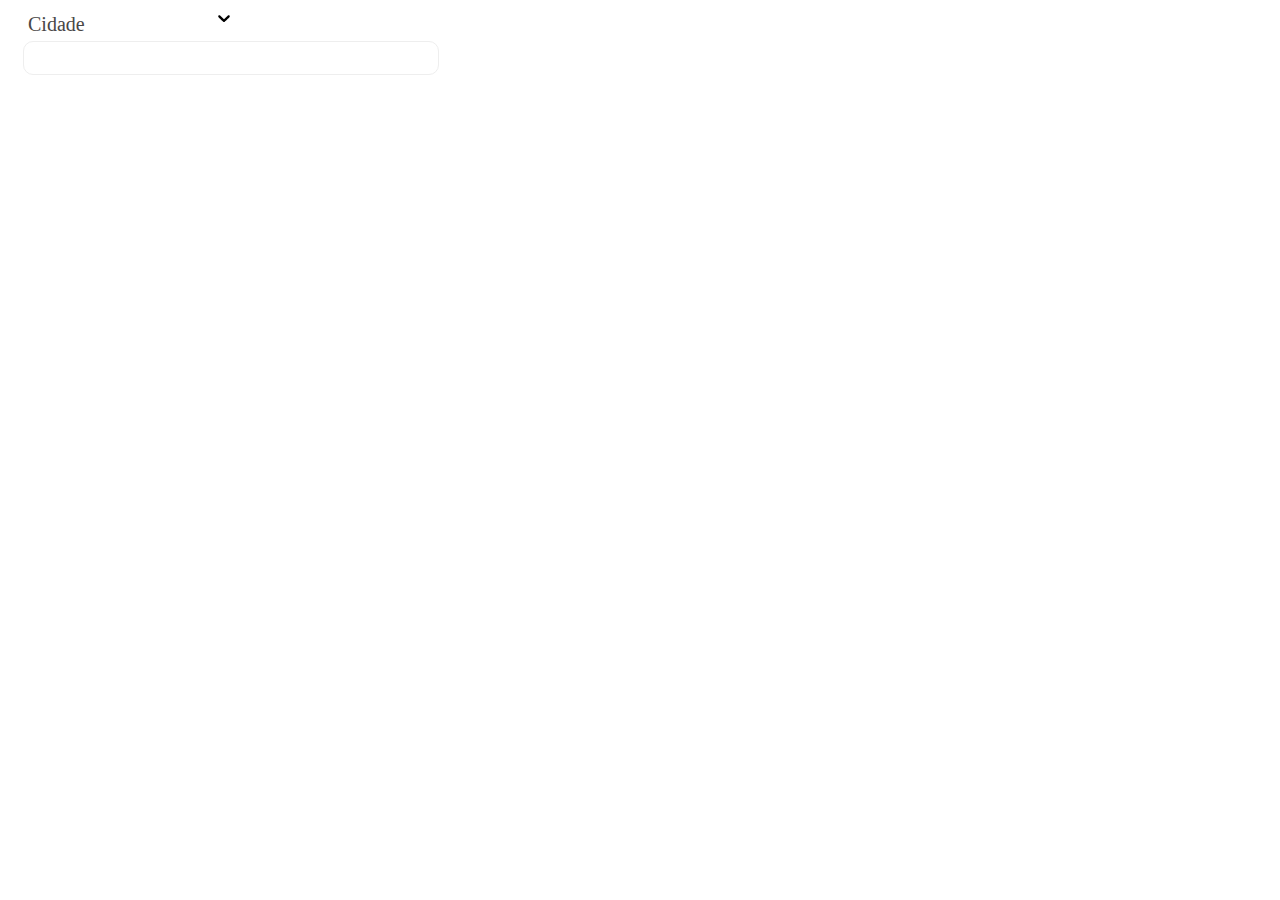
<file: select/index.html>
<!DOCTYPE html>
<html lang="en">

<head>
    <meta charset="UTF-8">
    <meta name="viewport" content="width=device-width, initial-scale=1.0">
    <link rel="stylesheet" type="text/css" href="style.css">
    <title>Document</title>
</head>

<body>
    <div class="css-18bwft1-control">
        <div class="css-hlgwow">
            <div class="css-1dimb5e-singleValue" id="react-select-3-placeholder">Cidade</div>
            <div class="css-19bb58m" data-value="">
                <input class="" autocapitalize="none" autocomplete="off" autocorrect="off" id="react-select-3-input"
                    spellcheck="false" tabindex="0" aria-autocomplete="list" aria-expanded="false" aria-haspopup="true"
                    role="combobox" aria-activedescendant="" aria-describedby="react-select-3-placeholder" type="text"
                    value="">
            </div>
        </div>
        <div class="css-1wy0on6">
            <span class="css-1u9des2-indicatorSeparator"></span>
            <div class="css-1xc3v61-indicatorContainer" aria-hidden="true">
                <svg height="20" width="20" viewBox="0 0 20 20" aria-hidden="true" focusable="false" class="css-8mmkcg">
                    <path
                        d="M4.516 7.548c0.436-0.446 1.043-0.481 1.576 0l3.908 3.747 3.908-3.747c0.533-0.481 1.141-0.446 
                             1.574 0 0.436 0.445 0.408 1.197 0 1.615-0.406 0.418-4.695 4.502-4.695 4.502-0.217 0.223-0.502 
                             0.335-0.787 0.335s-0.57-0.112-0.789-0.335c0 0-4.287-4.084-4.695-4.502s-0.436-1.17 0-1.615z">
                    </path>
                </svg>
            </div>
        </div>
    </div>
    <script type="module" src="script.js"></script>
</body>

</html>
</file>
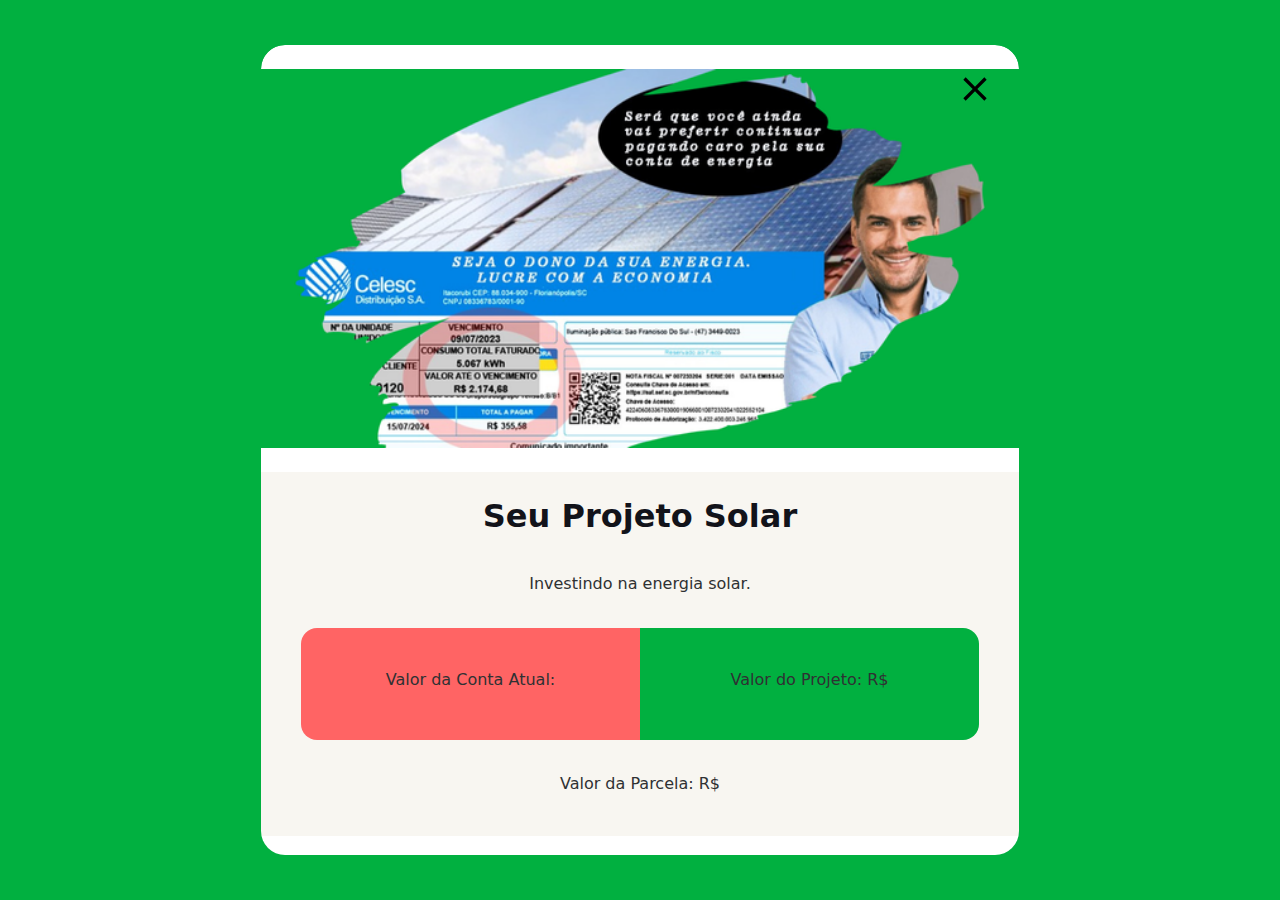
<file: pagina-3/resultado_index.html>
<!DOCTYPE html>
<html lang="pt-br">

<head>
    <meta charset="UTF-8">
    <meta name="viewport" content="width=device-width, initial-scale=1.0">
    <link rel="stylesheet" type="text/css" href="../styles/styles.css">

    <title>Resultado</title>
</head>

<body>

    <div class="absolute left-[50%] top-[50%] -translate-x-1/2 -translate-y-1/2 max-w-[806px] w-full p-2 md:p-6">
        <div id="resultado"></div>
        <div class="w-full rounded-3xl max-h-[90vh] overflow-auto">
            <div class="bg-white relative py-6 rounded-t-3xl"><img alt="Imagem Calculadora" loading="lazy" width="100%"
                    height="0" decoding="async" data-nimg="1" class="mx-auto" src="../img/projet.png"
                    style="color: transparent;">
                <button id="returnButton" class="absolute top-6 right-6" onclick="navigateToPreviousPage()">
                    <img src="../img/absolute.svg" width="40" height="40" viewBox="0 0 40 40" fill="none">
                    <rect width="40" height="40" rx="20" fill="#2F3133" fill-opacity="0.1"></rect>
                    <path d="M27.4667 28L20 20M20 20L12.5333 12M20 20L28 12M20 20L12 28" stroke="#262833"
                        stroke-width="2" stroke-linecap="round" stroke-linejoin="round"></path>

                </button>
            </div>
            <div class="flex flex-col items-center px-10 pt-5 pb-10 gap-8 text-center bg-beige-300">
                <h2 class="font-bold text-[32px] text-grayscale-900">Seu Projeto Solar</h2>
                <p> Investindo na energia solar.
                </p>
                <div class="flex flex-col md:flex-row items-stretch w-full">
                    <div
                        class="flex flex-col flex-1 items-center md:rounded-r-none md:!rounded-bl-2xl rounded-b-none rounded-2xl px-6 py-10 bg-danger text-center">
                        <p class="valordaConta">Valor da Conta Atual:</p>
                        <b class="text-[32px] text-grayscale-900 mt-2"></b>
                    </div>


                    <div id="valorProjeto"
                        class="flex flex-col flex-1 items-center md:rounded-l-none md:!rounded-tr-2xl rounded-t-none rounded-2xl px-6 py-10 bg-primary-green text-center">
                        <p class="valorProjeto">Valor do Projeto: R$</p>
                        <b class="text-[32px] text-white mt-2"></b>
                    </div>
                </div>
                <span id="valorParcela" class="valorParcela">Valor da Parcela: R$</span>
            </div>


            <div id="details-container" class="bg-white w-full p-10 rounded-b-3xl flex flex-col items-center">
                <div id="average-generation" class="grid w-full grid-cols-2 gap-6 items-start">
                    <div id="generation-average" class="p-6 bg-beige-300 rounded-2xl flex flex-col items-center">
                        <svg xmlns="http://www.w3.org/2000/svg" width="48" height="48" viewBox="0 0 48 48" fill="none">
                            <rect width="48" height="48" rx="24" fill="white"></rect>
                            <mask x="10" y="10" width="28" height="28">
                                <rect x="10" y="10" width="28" height="28" fill="#D9D9D9"></rect>
                            </mask>
                            <g mask="url(#mask0_3554_11881)">
                                <path
                                    d="M22.3429 31.0856L28.2572 23.9999H23.6858L24.5143 17.5141L19.2286 25.1427H23.2L22.3429 31.0856ZM19.4286 35.4284L20.5715 27.4284H14.8572L25.1429 12.5713H27.4286L26.2858 21.7141H33.1429L21.7143 35.4284H19.4286Z"
                                    fill="#12131A"></path>
                            </g>
                        </svg>
                        <span id="geracaoMedia" class="text-grayscale-900 mt-4 mb-[10px] font-medium">Geração
                            Média:</span>
                        <b class="text-center"></b>
                    </div>

                    <div class="p-6 bg-beige-300 rounded-2xl flex flex-col items-center"><svg
                            xmlns="http://www.w3.org/2000/svg" width="48" height="48" viewBox="0 0 48 48" fill="none">
                            <rect width="48" height="48" rx="24" fill="white"></rect>
                            <mask x="10" y="10" width="28" height="28">
                                <rect x="10" y="10" width="28" height="28" fill="#D9D9D9"></rect>
                            </mask>
                            <g mask="url(#mask0_3554_11939)">
                                <path
                                    d="M31 27.5003V25.167H33.3333C33.6639 25.167 33.941 25.2788 34.1646 25.5024C34.3882 25.726 34.5 26.0031 34.5 26.3337C34.5 26.6642 34.3882 26.9413 34.1646 27.1649C33.941 27.3885 33.6639 27.5003 33.3333 27.5003H31ZM31 32.167V29.8337H33.3333C33.6639 29.8337 33.941 29.9455 34.1646 30.1691C34.3882 30.3927 34.5 30.6698 34.5 31.0003C34.5 31.3309 34.3882 31.608 34.1646 31.8316C33.941 32.0552 33.6639 32.167 33.3333 32.167H31ZM26.3333 33.3337C25.6917 33.3337 25.1424 33.1052 24.6854 32.6482C24.2285 32.1913 24 31.642 24 31.0003H21.6667V26.3337H24C24 25.692 24.2285 25.1427 24.6854 24.6857C25.1424 24.2288 25.6917 24.0003 26.3333 24.0003H29.8333V33.3337H26.3333ZM18.1667 29.8337C16.8833 29.8337 15.7847 29.3767 14.8708 28.4628C13.9569 27.5489 13.5 26.4503 13.5 25.167C13.5 23.8837 13.9569 22.785 14.8708 21.8712C15.7847 20.9573 16.8833 20.5003 18.1667 20.5003H19.9167C20.4028 20.5003 20.816 20.3302 21.1562 19.9899C21.4965 19.6496 21.6667 19.2364 21.6667 18.7503C21.6667 18.2642 21.4965 17.851 21.1562 17.5107C20.816 17.1705 20.4028 17.0003 19.9167 17.0003H15.8333C15.5028 17.0003 15.2257 16.8885 15.0021 16.6649C14.7785 16.4413 14.6667 16.1642 14.6667 15.8337C14.6667 15.5031 14.7785 15.226 15.0021 15.0024C15.2257 14.7788 15.5028 14.667 15.8333 14.667H19.9167C21.0444 14.667 22.0069 15.0656 22.8042 15.8628C23.6014 16.66 24 17.6225 24 18.7503C24 19.8781 23.6014 20.8406 22.8042 21.6378C22.0069 22.435 21.0444 22.8337 19.9167 22.8337H18.1667C17.525 22.8337 16.9757 23.0621 16.5187 23.5191C16.0618 23.976 15.8333 24.5253 15.8333 25.167C15.8333 25.8087 16.0618 26.358 16.5187 26.8149C16.9757 27.2719 17.525 27.5003 18.1667 27.5003H20.5V29.8337H18.1667Z"
                                    fill="#1C1B1F"></path>
                            </g>
                        </svg><span id="potenciaFinal" class="text-grayscale-900 mt-4 mb-[10px] font-medium">Potência Final:</span><b
                            class="text-center"></b></div>

                    <div class="p-6 bg-beige-300 rounded-2xl flex flex-col items-center">
                        <svg width="48" height="48" viewBox="0 0 48 48" fill="none" xmlns="http://www.w3.org/2000/svg">
                            <rect width="48" height="48" rx="24" fill="white"></rect>
                            <mask x="8" y="8" width="32" height="32">
                                <rect x="8" y="8" width="32" height="32" fill="#D9D9D9"></rect>
                            </mask>
                            <g mask="url(#mask0_3554_11949)">
                                <path d="M16.5913 25.3877H15.5476V33.165H16.5913V25.3877Z" fill="black"></path>
                                <path d="M28.4427 25.3877H27.3989V33.165H28.4427V25.3877Z" fill="black"></path>
                                <path
                                    d="M17.0367 32.6875H15.1023C14.7071 32.6875 14.386 33.012 14.386 33.4112V33.5557H17.7531V33.4112C17.7531 33.012 17.4319 32.6875 17.0367 32.6875Z"
                                    fill="black"></path>
                                <path
                                    d="M28.8881 32.6875H26.9536C26.5585 32.6875 26.2373 33.012 26.2373 33.4112V33.5557H29.6044V33.4112C29.6044 33.012 29.2832 32.6875 28.8881 32.6875Z"
                                    fill="black"></path>
                                <path d="M12.3335 26.395H30.5263L34.0025 14.667H15.8085L12.3335 26.395Z" fill="white">
                                </path>
                                <path d="M15.2766 19.9919H19.9471L21.2041 15.7471H16.5349L15.2766 19.9919Z"
                                    fill="black">
                                </path>
                                <path d="M13.6985 25.3151H18.369L19.6273 21.0703H14.9568L13.6985 25.3151Z" fill="black">
                                </path>
                                <path d="M20.9922 19.9919H25.6627L26.921 15.7471H22.2504L20.9922 19.9919Z" fill="black">
                                </path>
                                <path d="M19.4153 25.3151H24.0845L25.3428 21.0703H20.6723L19.4153 25.3151Z"
                                    fill="black">
                                </path>
                                <path d="M26.7087 19.9919H31.378L32.6363 15.7471H27.9658L26.7087 19.9919Z" fill="black">
                                </path>
                                <path d="M25.1306 25.3151H29.8011L31.0581 21.0703H26.3889L25.1306 25.3151Z"
                                    fill="black">
                                </path>
                                <path d="M12.3335 26.3955L12.8867 27.4374H31.0808L30.5263 26.3955H12.3335Z"
                                    fill="black">
                                </path>
                                <path d="M30.5261 26.395L31.0806 27.4369L34.5556 15.7101L34.0023 14.667L30.5261 26.395Z"
                                    fill="black"></path>
                            </g>
                        </svg><span id="modulo" class="text-grayscale-900 mt-4 mb-[10px] font-medium">Módulo:</span><b
                            class="text-center"></b>
                    </div>
                    <div class="p-6 bg-beige-300 rounded-2xl flex flex-col items-center"><svg
                            xmlns="http://www.w3.org/2000/svg" width="48" height="48" viewBox="0 0 48 48" fill="none">
                            <rect width="48" height="48" rx="24" fill="white"></rect>
                            <mask x="10" y="9" width="27" height="29">
                                <rect x="10" y="9" width="27" height="29" fill="#D9D9D9"></rect>
                            </mask>
                            <g mask="url(#mask0_3554_11976)">
                                <mask x="12" y="12" width="24" height="24">
                                    <rect x="12" y="12" width="24" height="24" fill="#D9D9D9"></rect>
                                </mask>
                                <g mask="url(#mask1_3554_11976)">
                                    <path
                                        d="M21 33.9502V31.4502C19.2333 30.8335 17.7917 29.7544 16.675 28.2127C15.5583 26.671 15 24.9169 15 22.9502C15 21.7002 15.2375 20.5294 15.7125 19.4377C16.1875 18.346 16.8292 17.396 17.6375 16.5877C18.4458 15.7794 19.3958 15.1377 20.4875 14.6627C21.5792 14.1877 22.7417 13.9502 23.975 13.9502C25.2083 13.9502 26.375 14.1877 27.475 14.6627C28.575 15.1377 29.5333 15.7794 30.35 16.5877C31.1667 17.396 31.8125 18.346 32.2875 19.4377C32.7625 20.5294 33 21.7002 33 22.9502C33 24.9169 32.4375 26.6627 31.3125 28.1877C30.1875 29.7127 28.75 30.7919 27 31.4252V33.9502H25V31.9002C24.8333 31.9335 24.6667 31.9502 24.5 31.9502H23.975C23.8083 31.9502 23.6458 31.946 23.4875 31.9377C23.3292 31.9294 23.1667 31.9169 23 31.9002V33.9502H21ZM24 30.0002C25.9333 30.0002 27.5833 29.3169 28.95 27.9502C30.3167 26.5835 31 24.9335 31 23.0002C31 21.0669 30.3167 19.4169 28.95 18.0502C27.5833 16.6835 25.9333 16.0002 24 16.0002C22.0667 16.0002 20.4167 16.6835 19.05 18.0502C17.6833 19.4169 17 21.0669 17 23.0002C17 24.9335 17.6833 26.5835 19.05 27.9502C20.4167 29.3169 22.0667 30.0002 24 30.0002ZM20 21.0002H28V19.0002H20V21.0002ZM23.25 29.0002L26.25 26.0002L25 24.7502L26.25 23.5002L24.75 22.0002L21.75 25.0002L23 26.2502L21.75 27.5002L23.25 29.0002Z"
                                        fill="#12131A"></path>
                                </g>
                            </g>
                        </svg><span id="inversor"
                            class="text-grayscale-900 mt-4 mb-[10px] font-medium">Inversor:</span><b
                            class="text-center"></b></div>
                    <div class="p-6 bg-beige-300 rounded-2xl flex flex-col items-center"><svg
                            xmlns="http://www.w3.org/2000/svg" width="48" height="48" viewBox="0 0 48 48" fill="none">
                            <rect width="48" height="48" rx="24" fill="white"></rect>
                            <mask x="10" y="9" width="27" height="29">
                                <rect x="10" y="9" width="27" height="29" fill="#D9D9D9"></rect>
                            </mask>
                            <g mask="url(#mask0_3554_11995)">
                                <mask x="12" y="12" width="24" height="24">
                                    <rect x="12" y="12" width="24" height="24" fill="#D9D9D9"></rect>
                                </mask>
                                <g mask="url(#mask1_3554_11995)">
                                    <path
                                        d="M23.1 31H24.85V29.75C25.6833 29.6 26.4 29.275 27 28.775C27.6 28.275 27.9 27.5333 27.9 26.55C27.9 25.85 27.7 25.2083 27.3 24.625C26.9 24.0417 26.1 23.5333 24.9 23.1C23.9 22.7667 23.2083 22.475 22.825 22.225C22.4417 21.975 22.25 21.6333 22.25 21.2C22.25 20.7667 22.4042 20.425 22.7125 20.175C23.0208 19.925 23.4667 19.8 24.05 19.8C24.5833 19.8 25 19.9292 25.3 20.1875C25.6 20.4458 25.8167 20.7667 25.95 21.15L27.55 20.5C27.3667 19.9167 27.0292 19.4083 26.5375 18.975C26.0458 18.5417 25.5 18.3 24.9 18.25V17H23.15V18.25C22.3167 18.4333 21.6667 18.8 21.2 19.35C20.7333 19.9 20.5 20.5167 20.5 21.2C20.5 21.9833 20.7292 22.6167 21.1875 23.1C21.6458 23.5833 22.3667 24 23.35 24.35C24.4 24.7333 25.1292 25.075 25.5375 25.375C25.9458 25.675 26.15 26.0667 26.15 26.55C26.15 27.1 25.9542 27.5042 25.5625 27.7625C25.1708 28.0208 24.7 28.15 24.15 28.15C23.6 28.15 23.1125 27.9792 22.6875 27.6375C22.2625 27.2958 21.95 26.7833 21.75 26.1L20.1 26.75C20.3333 27.55 20.6958 28.1958 21.1875 28.6875C21.6792 29.1792 22.3167 29.5167 23.1 29.7V31ZM24 34C22.6167 34 21.3167 33.7375 20.1 33.2125C18.8833 32.6875 17.825 31.975 16.925 31.075C16.025 30.175 15.3125 29.1167 14.7875 27.9C14.2625 26.6833 14 25.3833 14 24C14 22.6167 14.2625 21.3167 14.7875 20.1C15.3125 18.8833 16.025 17.825 16.925 16.925C17.825 16.025 18.8833 15.3125 20.1 14.7875C21.3167 14.2625 22.6167 14 24 14C25.3833 14 26.6833 14.2625 27.9 14.7875C29.1167 15.3125 30.175 16.025 31.075 16.925C31.975 17.825 32.6875 18.8833 33.2125 20.1C33.7375 21.3167 34 22.6167 34 24C34 25.3833 33.7375 26.6833 33.2125 27.9C32.6875 29.1167 31.975 30.175 31.075 31.075C30.175 31.975 29.1167 32.6875 27.9 33.2125C26.6833 33.7375 25.3833 34 24 34ZM24 32C26.2333 32 28.125 31.225 29.675 29.675C31.225 28.125 32 26.2333 32 24C32 21.7667 31.225 19.875 29.675 18.325C28.125 16.775 26.2333 16 24 16C21.7667 16 19.875 16.775 18.325 18.325C16.775 19.875 16 21.7667 16 24C16 26.2333 16.775 28.125 18.325 29.675C19.875 31.225 21.7667 32 24 32Z"
                                        fill="#12131A"></path>
                                </g>
                            </g>
                        </svg><span id="valorDesconto" class="text-grayscale-900 mt-4 mb-[10px] font-medium">Valor
                            Desconto: R$</span><b class="text-center"></b></div>
                    <div class="p-6 bg-beige-300 rounded-2xl flex flex-col items-center">
                        <svg
                            xmlns="http://www.w3.org/2000/svg" width="48" height="48" viewBox="0 0 48 48" fill="none">
                            <rect width="48" height="48" rx="24" fill="white"></rect>
                            <mask x="10" y="9" width="27" height="29">
                                <rect x="10" y="9" width="27" height="29" fill="#D9D9D9"></rect>
                            </mask>
                            <g mask="url(#mask0_3554_12001)">
                                <mask x="12" y="12" width="24" height="24">
                                    <rect x="12" y="12" width="24" height="24" fill="#D9D9D9"></rect>
                                </mask>
                                <g mask="url(#mask1_3554_12001)">
                                    <path
                                        d="M24 35C22.1333 35 20.4167 34.575 18.85 33.725C17.2833 32.875 16 31.7417 15 30.325V33H13V27H19V29H16.525C17.325 30.2 18.3792 31.1667 19.6875 31.9C20.9958 32.6333 22.4333 33 24 33C25.25 33 26.4208 32.7625 27.5125 32.2875C28.6042 31.8125 29.5542 31.1708 30.3625 30.3625C31.1708 29.5542 31.8125 28.6042 32.2875 27.5125C32.7625 26.4208 33 25.25 33 24H35C35 25.5167 34.7125 26.9417 34.1375 28.275C33.5625 29.6083 32.775 30.775 31.775 31.775C30.775 32.775 29.6083 33.5625 28.275 34.1375C26.9417 34.7125 25.5167 35 24 35ZM23.1 31V29.7C22.3167 29.5167 21.6792 29.1792 21.1875 28.6875C20.6958 28.1958 20.3333 27.55 20.1 26.75L21.75 26.1C21.95 26.7833 22.2625 27.2958 22.6875 27.6375C23.1125 27.9792 23.6 28.15 24.15 28.15C24.7 28.15 25.1708 28.0208 25.5625 27.7625C25.9542 27.5042 26.15 27.1 26.15 26.55C26.15 26.0667 25.9458 25.675 25.5375 25.375C25.1292 25.075 24.4 24.7333 23.35 24.35C22.3667 24 21.6458 23.5833 21.1875 23.1C20.7292 22.6167 20.5 21.9833 20.5 21.2C20.5 20.5167 20.7375 19.8958 21.2125 19.3375C21.6875 18.7792 22.3333 18.4167 23.15 18.25V17H24.9V18.25C25.5 18.3 26.0458 18.5417 26.5375 18.975C27.0292 19.4083 27.3667 19.9167 27.55 20.5L25.95 21.15C25.8167 20.7667 25.6 20.4458 25.3 20.1875C25 19.9292 24.5833 19.8 24.05 19.8C23.4667 19.8 23.0208 19.925 22.7125 20.175C22.4042 20.425 22.25 20.7667 22.25 21.2C22.25 21.6333 22.4417 21.975 22.825 22.225C23.2083 22.475 23.9 22.7667 24.9 23.1C26.1 23.5333 26.9 24.0417 27.3 24.625C27.7 25.2083 27.9 25.85 27.9 26.55C27.9 27.0333 27.8167 27.4583 27.65 27.825C27.4833 28.1917 27.2625 28.5042 26.9875 28.7625C26.7125 29.0208 26.3917 29.2292 26.025 29.3875C25.6583 29.5458 25.2667 29.6667 24.85 29.75V31H23.1ZM13 24C13 22.4833 13.2875 21.0583 13.8625 19.725C14.4375 18.3917 15.225 17.225 16.225 16.225C17.225 15.225 18.3917 14.4375 19.725 13.8625C21.0583 13.2875 22.4833 13 24 13C25.8667 13 27.5833 13.425 29.15 14.275C30.7167 15.125 32 16.2583 33 17.675V15H35V21H29V19H31.475C30.675 17.8 29.6208 16.8333 28.3125 16.1C27.0042 15.3667 25.5667 15 24 15C22.75 15 21.5792 15.2375 20.4875 15.7125C19.3958 16.1875 18.4458 16.8292 17.6375 17.6375C16.8292 18.4458 16.1875 19.3958 15.7125 20.4875C15.2375 21.5792 15 22.75 15 24H13Z"
                                        fill="#12131A"></path>
                                </g>
                            </g>
                        </svg><span id="condicaoEspecial" class="text-grayscale-900 mt-4 mb-[10px] font-medium">Condição
                            Especial:</span><b class="text-center"></b>
                    </div>
                    </div>
                
                <span class="text-center my-6 text-sm text-bl font-medium"></span>
                <p class="text-sm">*Carência de 30 dias e em 30x sem juros</p>
                <a target="_blank"
                    href="https://api.whatsapp.com/send?phone=5547989035982&amp;text=Ol%C3%A1,%20acabei%20de%20simular%20meu%20projeto%20no%20site%20e%20quero%20mais%20informa%C3%A7%C3%B5es"
                    class="mt-6 underline">Fale com um consultor</a>
            </div>
        </div>
    </div>

    <script src="resultado_script.js"></script>
</body>

</htmlutton
</file>
<file: select/style.css>
/* Estiliza a div que contém o valor selecionado */
.css-1dimb5e-singleValue {
    display: flex;
    justify-content: flex-start;
    font-size: 20px;
    margin-left: 15px;
    width: 100px;
    padding: 5px;
    color: #494747;
    /* border: 1px solid #d30707; */
}

/* Estilo da lista suspensa (ul) */
ul.dropdown-options {
    position: absolute;
    background-color: #fff;
    border: 1px solid #cccccc;
    border-radius: 4px;
    list-style-type: none;
    padding: 5px;
    margin: 5px 0 0 0;
    width: 400px;
    max-height: 100%;
    overflow-y: auto;
    box-shadow: 0px 4px 6px rgba(0, 0, 0, 0.1);
    z-index: 1000;

}

/* Estilo para cada item de opção na lista */
ul.dropdown-options li {
    height: 100%;
    padding: 10px;
    font-size: 16px;
    cursor: pointer;
    transition: background-color 0.2s ease;
    border-bottom: 1px solid #eee;
    /* border: 1px solid #d30707; */
}

/* Efeito hover ao passar o mouse sobre uma opção */
ul.dropdown-options li:hover {
    background-color: #92ccf2;

}

input {
    margin-left: 15px;
    margin-bottom: 5px;
    border-radius: 10px;
    color: inherit;
    background: 0px center;
    opacity: 1;
    width: 400px;
    grid-area: 1 / 2;
    font: inherit;
    min-width: 2px;
    border: 1px solid #eee;
    outline: 0px;
    padding: 7px;
    /* border: 1px solid #d30707; */

}

/* Seta (ícone) para abrir a lista */
.css-1xc3v61-indicatorContainer {
    display: flex;
    justify-content: flex-start;
    cursor: pointer;
    width: 20px;
    height: 20px;
    position: relative;
    left: 5px;
    /* border: 1px solid #d30707; */
}

/* Estilização geral do select para manter o layout */
.css-18bwft1-control {
    display: flex;
    justify-content: flex-start;
    align-items: flex-start;
    border-radius: 40px;
    width: 300px;
    /* border: 1px solid #d30707; */

}

.css-8mmkcg {
    display: flex;
    justify-content: flex-start;
    align-items: flex-start;
    position: relative;
    right: 230px;

}
</file>
<file: styles/styles.css>
@font-face {
    font-family: __Montserrat_2fa17c;
    font-style: normal;
    font-weight: 500;
    font-display: optional;
    src: url(/_next/static/media/356432213705182c-s.woff2) format("woff2");
    unicode-range: U+0460-052f,U+1c80-1c88,U+20b4,U+2de0-2dff,U+a640-a69f,U+fe2e-fe2f
}

@font-face {
    font-family: __Montserrat_2fa17c;
    font-style: normal;
    font-weight: 500;
    font-display: optional;
    src: url(/_next/static/media/a93d3a9445899216-s.woff2) format("woff2");
    unicode-range: U+0301,U+0400-045f,U+0490-0491,U+04b0-04b1,U+2116
}

@font-face {
    font-family: __Montserrat_2fa17c;
    font-style: normal;
    font-weight: 500;
    font-display: optional;
    src: url(/_next/static/media/b51ef20963cfdf8d-s.woff2) format("woff2");
    unicode-range: U+0102-0103,U+0110-0111,U+0128-0129,U+0168-0169,U+01a0-01a1,U+01af-01b0,U+0300-0301,U+0303-0304,U+0308-0309,U+0323,U+0329,U+1ea0-1ef9,U+20ab
}

@font-face {
    font-family: __Montserrat_2fa17c;
    font-style: normal;
    font-weight: 500;
    font-display: optional;
    src: url(/_next/static/media/a6bc35f8faaab1b5-s.woff2) format("woff2");
    unicode-range: U+0100-02af,U+0304,U+0308,U+0329,U+1e00-1e9f,U+1ef2-1eff,U+2020,U+20a0-20ab,U+20ad-20cf,U+2113,U+2c60-2c7f,U+a720-a7ff
}

@font-face {
    font-family: __Montserrat_2fa17c;
    font-style: normal;
    font-weight: 500;
    font-display: optional;
    src: url(/_next/static/media/80125230ebe98283-s.p.woff2) format("woff2");
    unicode-range: U+00??,U+0131,U+0152-0153,U+02bb-02bc,U+02c6,U+02da,U+02dc,U+0304,U+0308,U+0329,U+2000-206f,U+2074,U+20ac,U+2122,U+2191,U+2193,U+2212,U+2215,U+feff,U+fffd
}

@font-face {
    font-family: __Montserrat_Fallback_2fa17c;
    src: local("Arial");
    ascent-override:84.95%;descent-override:22.03%;line-gap-override:0.00%;size-adjust:113.95%}

.__className_2fa17c {
    font-family: __Montserrat_2fa17c,__Montserrat_Fallback_2fa17c;
    font-weight: 500;
    font-style: normal
}

.__variable_2fa17c {
    --font-montserrat: "__Montserrat_2fa17c","__Montserrat_Fallback_2fa17c"
}
*,:after,:before {
    box-sizing: border-box;
    border: 0 solid
}
body{
    background: #01B040;
}

:after,:before {
    --tw-content: ""
}
.dropdown {
    display: none;
    position: absolute;
    background-color: white;
    border: 1px solid #ddd;
    border-radius: 4px;
    width: 100%;
    z-index: 1000;
    overflow-y: auto;
}

.dropdown.show {
    display: block;
}

.dropdown li {
    padding: 10px;
    cursor: pointer;
}

.dropdown li:hover {
    background-color: #f1f1f1;
}


html {
    line-height: 1.5;
    -webkit-text-size-adjust: 100%;
    -moz-tab-size: 4;
    -o-tab-size: 4;
    tab-size: 4;
    font-family: ui-sans-serif,system-ui,-apple-system,BlinkMacSystemFont,Segoe UI,Roboto,Helvetica Neue,Arial,Noto Sans,sans-serif,Apple Color Emoji,Segoe UI Emoji,Segoe UI Symbol,Noto Color Emoji;
    font-feature-settings: normal;
    font-variation-settings: normal
}
.resultado {
    display: block;
    margin-top: 5px; 
    font-weight: bold; 
    text-align: center;
}
.titulo {
    display: flex;
    justify-content: center;
    align-items: center;
    text-align: center; 
    margin-bottom: 5px; 
}

body {
    margin: 0;
    line-height: inherit
}

hr {
    height: 0;
    color: inherit;
    border-top-width: 1px
}

abbr:where([title]) {
    -webkit-text-decoration: underline dotted;
    text-decoration: underline dotted
}

h1,h2,h3,h4,h5,h6 {
    font-size: inherit;
    font-weight: inherit
}

a {
    color: inherit;
    text-decoration: inherit
}

b,strong {
    font-weight: bolder
}

code,kbd,pre,samp {
    font-family: ui-monospace,SFMono-Regular,Menlo,Monaco,Consolas,Liberation Mono,Courier New,monospace;
    font-size: 1em
}

small {
    font-size: 80%
}

sub,sup {
    font-size: 75%;
    line-height: 0;
    position: relative;
    vertical-align: baseline
}

sub {
    bottom: -.25em
}

sup {
    top: -.5em
}

table {
    text-indent: 0;
    border-color: inherit;
    border-collapse: collapse
}

button,input,optgroup,select,textarea {
    font-family: inherit;
    font-feature-settings: inherit;
    font-variation-settings: inherit;
    font-size: 100%;
    font-weight: inherit;
    line-height: inherit;
    color: inherit;
    margin: 0;
    padding: 0
}

button,select {
    text-transform: none
}

[type=button],[type=reset],[type=submit],button {
    --webkit-appearance: button;
    background-color: transparent;
    background-image: none
}

:-moz-focusring {
    outline: auto
}

:-moz-ui-invalid {
    box-shadow: none
}

progress {
    vertical-align: baseline
}

::-webkit-inner-spin-button,::-webkit-outer-spin-button {
    height: auto
}

[type=search] {
    --webkit-appearance: textfield;
    outline-offset: -2px
}

::-webkit-search-decoration {
    -webkit-appearance: none
}

::-webkit-file-upload-button {
    -webkit-appearance: button;
    font: inherit
}

summary {
    display: list-item
}

blockquote,dd,dl,figure,h1,h2,h3,h4,h5,h6,hr,p,pre {
    margin: 0
}

fieldset {
    margin: 0
}

fieldset,legend {
    padding: 0
}

menu,ol,ul {
    list-style: none;
    margin: 0;
    padding: 0
}

dialog {
    padding: 0
}

textarea {
    resize: vertical
}

input::-moz-placeholder,textarea::-moz-placeholder {
    opacity: 1;
    color: #9ca3af
}

input::placeholder,textarea::placeholder {
    opacity: 1;
    color: #9ca3af
}

[role=button],button {
    cursor: pointer
}

:disabled {
    cursor: default
}

audio,canvas,embed,iframe,img,object,svg,video {
    display: inline-block;
    vertical-align: middle
}

img,video {
    max-width: 100%;
    height: auto
}

[hidden] {
    display: none
}

*,:after,:before {
    --tw-border-spacing-x: 0;
    --tw-border-spacing-y: 0;
    --tw-translate-x: 0;
    --tw-translate-y: 0;
    --tw-rotate: 0;
    --tw-skew-x: 0;
    --tw-skew-y: 0;
    --tw-scale-x: 1;
    --tw-scale-y: 1;
    --tw-pan-x: ;
    --tw-pan-y: ;
    --tw-pinch-zoom: ;
    --tw-scroll-snap-strictness: proximity;
    --tw-gradient-from-position: ;
    --tw-gradient-via-position: ;
    --tw-gradient-to-position: ;
    --tw-ordinal: ;
    --tw-slashed-zero: ;
    --tw-numeric-figure: ;
    --tw-numeric-spacing: ;
    --tw-numeric-fraction: ;
    --tw-ring-inset: ;
    --tw-ring-offset-width: 0px;
    --tw-ring-offset-color: #fff;
    --tw-ring-color: rgba(59,130,246,.5);
    --tw-ring-offset-shadow: 0 0 #0000;
    --tw-ring-shadow: 0 0 #0000;
    --tw-shadow: 0 0 #0000;
    --tw-shadow-colored: 0 0 #0000;
    --tw-blur: ;
    --tw-brightness: ;
    --tw-contrast: ;
    --tw-grayscale: ;
    --tw-hue-rotate: ;
    --tw-invert: ;
    --tw-saturate: ;
    --tw-sepia: ;
    --tw-drop-shadow: ;
    --tw-backdrop-blur: ;
    --tw-backdrop-brightness: ;
    --tw-backdrop-contrast: ;
    --tw-backdrop-grayscale: ;
    --tw-backdrop-hue-rotate: ;
    --tw-backdrop-invert: ;
    --tw-backdrop-opacity: ;
    --tw-backdrop-saturate: ;
    --tw-backdrop-sepia:
}

::backdrop {
    --tw-border-spacing-x: 0;
    --tw-border-spacing-y: 0;
    --tw-translate-x: 0;
    --tw-translate-y: 0;
    --tw-rotate: 0;
    --tw-skew-x: 0;
    --tw-skew-y: 0;
    --tw-scale-x: 1;
    --tw-scale-y: 1;
    --tw-pan-x: ;
    --tw-pan-y: ;
    --tw-pinch-zoom: ;
    --tw-scroll-snap-strictness: proximity;
    --tw-gradient-from-position: ;
    --tw-gradient-via-position: ;
    --tw-gradient-to-position: ;
    --tw-ordinal: ;
    --tw-slashed-zero: ;
    --tw-numeric-figure: ;
    --tw-numeric-spacing: ;
    --tw-numeric-fraction: ;
    --tw-ring-inset: ;
    --tw-ring-offset-width: 0px;
    --tw-ring-offset-color: #fff;
    --tw-ring-color: rgba(59,130,246,.5);
    --tw-ring-offset-shadow: 0 0 #0000;
    --tw-ring-shadow: 0 0 #0000;
    --tw-shadow: 0 0 #0000;
    --tw-shadow-colored: 0 0 #0000;
    --tw-blur: ;
    --tw-brightness: ;
    --tw-contrast: ;
    --tw-grayscale: ;
    --tw-hue-rotate: ;
    --tw-invert: ;
    --tw-saturate: ;
    --tw-sepia: ;
    --tw-drop-shadow: ;
    --tw-backdrop-blur: ;
    --tw-backdrop-brightness: ;
    --tw-backdrop-contrast: ;
    --tw-backdrop-grayscale: ;
    --tw-backdrop-hue-rotate: ;
    --tw-backdrop-invert: ;
    --tw-backdrop-opacity: ;
    --tw-backdrop-saturate: ;
    --tw-backdrop-sepia:
}

.visible {
    visibility: visible
}

.static {
    position: static
}

.fixed {
    position: fixed
}

.absolute {
    position: absolute
}

.relative {
    position: relative
}

.sticky {
    position: sticky
}

.inset-0 {
    inset: 0
}

.-bottom-1 {
    bottom: -.25rem
}

.-bottom-4 {
    bottom: -1rem
}

.-bottom-\[0px\] {
    bottom: 0
}

.-bottom-\[106px\] {
    bottom: -106px
}

.-bottom-\[109px\] {
    bottom: -109px
}

.-bottom-\[10px\] {
    bottom: -10px
}

.-bottom-\[120px\] {
    bottom: -120px
}

.-bottom-\[121px\] {
    bottom: -121px
}

.-bottom-\[140px\] {
    bottom: -140px
}

.-bottom-\[162px\] {
    bottom: -162px
}

.-bottom-\[16px\] {
    bottom: -16px
}

.-bottom-\[183px\] {
    bottom: -183px
}

.-bottom-\[20px\] {
    bottom: -20px
}

.-bottom-\[24px\] {
    bottom: -24px
}

.-bottom-\[260px\] {
    bottom: -260px
}

.-bottom-\[28px\] {
    bottom: -28px
}

.-bottom-\[30\%\] {
    bottom: -30%
}

.-bottom-\[30px\] {
    bottom: -30px
}

.-bottom-\[35\%\] {
    bottom: -35%
}

.-bottom-\[37px\] {
    bottom: -37px
}

.-bottom-\[40\%\] {
    bottom: -40%
}

.-bottom-\[40px\] {
    bottom: -40px
}

.-bottom-\[55\%\] {
    bottom: -55%
}

.-bottom-\[55px\] {
    bottom: -55px
}

.-bottom-\[90px\] {
    bottom: -90px
}

.-left-\[110px\] {
    left: -110px
}

.-left-\[120px\] {
    left: -120px
}

.-left-\[20\%\] {
    left: -20%
}

.-left-\[20px\] {
    left: -20px
}

.-left-\[30px\] {
    left: -30px
}

.-left-\[31px\] {
    left: -31px
}

.-left-\[32px\] {
    left: -32px
}

.-left-\[35px\] {
    left: -35px
}

.-left-\[50px\] {
    left: -50px
}

.-left-\[7px\] {
    left: -7px
}

.-right-3 {
    right: -.75rem
}

.-right-\[-40px\] {
    right: 40px
}

.-right-\[140px\] {
    right: -140px
}

.-right-\[150px\] {
    right: -150px
}

.-right-\[190px\] {
    right: -190px
}

.-right-\[24px\] {
    right: -24px
}

.-right-\[270px\] {
    right: -270px
}

.-right-\[40px\] {
    right: -40px
}

.-right-\[43px\] {
    right: -43px
}

.-right-\[50px\] {
    right: -50px
}

.-right-\[9\%\] {
    right: -9%
}

.-top-5 {
    top: -1.25rem
}

.-top-\[10\%\] {
    top: -10%
}

.-top-\[100px\] {
    top: -100px
}

.-top-\[15\%\] {
    top: -15%
}

.-top-\[18px\] {
    top: -18px
}

.-top-\[30px\] {
    top: -30px
}

.bottom-0 {
    bottom: 0
}

.bottom-6 {
    bottom: 1.5rem
}

.bottom-\[133px\] {
    bottom: 133px
}

.bottom-\[2px\] {
    bottom: 2px
}

.bottom-\[30px\] {
    bottom: 30px
}

.bottom-\[320px\] {
    bottom: 320px
}

.bottom-\[77px\] {
    bottom: 77px
}

.bottom-\[80px\] {
    bottom: 80px
}

.left-0 {
    left: 0
}

.left-5 {
    left: 1.25rem
}

.left-6 {
    left: 1.5rem
}

.left-\[0\%\] {
    left: 0
}

.left-\[100px\] {
    left: 100px
}

.left-\[10px\] {
    left: 10px
}

.left-\[156px\] {
    left: 156px
}

.left-\[190px\] {
    left: 190px
}

.left-\[20\%\] {
    left: 20%
}

.left-\[20px\] {
    left: 20px
}

.left-\[24px\] {
    left: 24px
}

.left-\[25\%\] {
    left: 25%
}

.left-\[3\%\] {
    left: 3%
}

.left-\[30\%\] {
    left: 30%
}

.left-\[300px\] {
    left: 300px
}

.left-\[342px\] {
    left: 342px
}

.left-\[350px\] {
    left: 350px
}

.left-\[40px\] {
    left: 40px
}

.left-\[410px\] {
    left: 410px
}

.left-\[5\%\] {
    left: 5%
}

.left-\[50\%\] {
    left: 50%
}

.left-\[590px\] {
    left: 590px
}

.left-\[8\%\] {
    left: 8%
}

.left-\[80px\] {
    left: 80px
}

.right-0 {
    right: 0
}

.right-10 {
    right: 2.5rem
}

.right-16 {
    right: 4rem
}

.right-6 {
    right: 1.5rem
}

.right-\[0\%\] {
    right: 0
}

.right-\[100px\] {
    right: 100px
}

.right-\[10px\] {
    right: 10px
}

.right-\[14\%\] {
    right: 14%
}

.right-\[145px\] {
    right: 145px
}

.right-\[20px\] {
    right: 20px
}

.right-\[210px\] {
    right: 210px
}

.right-\[219px\] {
    right: 219px
}

.right-\[22\%\] {
    right: 22%
}

.right-\[23\%\] {
    right: 23%
}

.right-\[24px\] {
    right: 24px
}

.right-\[256px\] {
    right: 256px
}

.right-\[35\%\] {
    right: 35%
}

.right-\[355px\] {
    right: 355px
}

.right-\[37\%\] {
    right: 37%
}

.right-\[4\%\] {
    right: 4%
}

.right-\[400px\] {
    right: 400px
}

.right-\[40px\] {
    right: 40px
}

.right-\[450px\] {
    right: 450px
}

.right-\[5\%\] {
    right: 5%
}

.right-\[50px\] {
    right: 50px
}

.right-\[563px\] {
    right: 563px
}

.right-\[80px\] {
    right: 80px
}

.right-\[88px\] {
    right: 88px
}

.right-\[90px\] {
    right: 90px
}

.top-0 {
    top: 0
}

.top-10 {
    top: 2.5rem
}

.top-6 {
    top: 1.5rem
}

.top-\[-45px\] {
    top: -45px
}

.top-\[106px\] {
    top: 106px
}

.top-\[10px\] {
    top: 10px
}

.top-\[120px\] {
    top: 120px
}

.top-\[12px\] {
    top: 12px
}

.top-\[150px\] {
    top: 150px
}

.top-\[15px\] {
    top: 15px
}

.top-\[160px\] {
    top: 160px
}

.top-\[18\%\] {
    top: 18%
}

.top-\[194px\] {
    top: 194px
}

.top-\[198px\] {
    top: 198px
}

.top-\[20\%\] {
    top: 20%
}

.top-\[240px\] {
    top: 240px
}

.top-\[25\%\] {
    top: 25%
}

.top-\[30\%\] {
    top: 30%
}

.top-\[30px\] {
    top: 30px
}

.top-\[35px\] {
    top: 35px
}

.top-\[38px\] {
    top: 38px
}

.top-\[40\%\] {
    top: 40%
}

.top-\[40px\] {
    top: 40px
}

.top-\[44px\] {
    top: 44px
}

.top-\[5\%\] {
    top: 5%
}

.top-\[50\%\] {
    top: 50%
}

.top-\[50px\] {
    top: 50px
}

.top-\[60px\] {
    top: 60px
}

.top-\[70px\] {
    top: 70px
}

.top-\[8\%\] {
    top: 8%
}

.top-\[81px\] {
    top: 81px
}

.top-\[90px\] {
    top: 90px
}

.-z-10 {
    z-index: -10
}

.z-0 {
    z-index: 0
}

.z-10 {
    z-index: 10
}

.z-20 {
    z-index: 20
}

.z-50 {
    z-index: 50
}

.z-\[1000\] {
    z-index: 1000
}

.z-\[100\] {
    z-index: 100
}

.z-\[801\] {
    z-index: 801
}

.z-\[999\] {
    z-index: 999
}

.m-auto {
    margin: auto
}

.mx-6 {
    margin-left: 1.5rem;
    margin-right: 1.5rem
}

.mx-\[6px\] {
    margin-left: 6px;
    margin-right: 6px
}

.mx-auto {
    margin-left: auto;
    margin-right: auto
}

.my-2 {
    margin-top: .5rem;
    margin-bottom: .5rem
}

.my-3 {
    margin-top: .75rem;
    margin-bottom: .75rem
}

.my-6 {
    margin-top: 1.5rem;
    margin-bottom: 1.5rem
}

.my-8 {
    margin-top: 2rem;
    margin-bottom: 2rem
}

.my-\[30px\] {
    margin-top: 30px;
    margin-bottom: 30px
}

.-mr-3 {
    margin-right: -.75rem
}

.-mt-2 {
    margin-top: -.5rem
}

.mb-0 {
    margin-bottom: 0
}

.mb-10 {
    margin-bottom: 2.5rem
}

.mb-12 {
    margin-bottom: 3rem
}

.mb-2 {
    margin-bottom: .5rem
}

.mb-3 {
    margin-bottom: .75rem
}

.mb-4 {
    margin-bottom: 1rem
}

.mb-5 {
    margin-bottom: 1.25rem
}

.mb-\[10px\] {
    margin-bottom: 10px
}

.mb-\[110px\] {
    margin-bottom: 110px
}

.mb-\[118px\] {
    margin-bottom: 118px
}

.mb-\[120px\] {
    margin-bottom: 120px
}

.mb-\[14px\] {
    margin-bottom: 14px
}

.mb-\[42px\] {
    margin-bottom: 42px
}

.mb-\[49px\] {
    margin-bottom: 49px
}

.ml-0 {
    margin-left: 0
}

.ml-1 {
    margin-left: .25rem
}

.ml-2 {
    margin-left: .5rem
}

.ml-3 {
    margin-left: .75rem
}

.ml-auto {
    margin-left: auto
}

.mr-4 {
    margin-right: 1rem
}

.mr-\[14px\] {
    margin-right: 14px
}

.mr-\[20px\] {
    margin-right: 20px
}

.mr-auto {
    margin-right: auto
}

.mt-10 {
    margin-top: 2.5rem
}

.mt-12 {
    margin-top: 3rem
}

.mt-16 {
    margin-top: 4rem
}

.mt-2 {
    margin-top: .5rem
}

.mt-20 {
    margin-top: 5rem
}

.mt-3 {
    margin-top: .75rem
}

.mt-4 {
    margin-top: 1rem
}

.mt-5 {
    margin-top: 1.25rem
}

.mt-6 {
    margin-top: 1.5rem
}

.mt-60 {
    margin-top: 15rem
}

.mt-8 {
    margin-top: 2rem
}

.mt-\[10px\] {
    margin-top: 10px
}

.mt-\[110px\] {
    margin-top: 110px
}

.mt-\[129px\] {
    margin-top: 129px
}

.mt-\[160px\] {
    margin-top: 160px
}

.mt-\[180px\] {
    margin-top: 180px
}

.mt-\[24px\] {
    margin-top: 24px
}

.mt-\[30px\] {
    margin-top: 30px
}

.mt-\[32px\] {
    margin-top: 32px
}

.mt-\[40px\] {
    margin-top: 40px
}

.mt-\[50px\] {
    margin-top: 50px
}

.mt-\[54px\] {
    margin-top: 54px
}

.mt-\[60px\] {
    margin-top: 60px
}

.mt-\[64px\] {
    margin-top: 64px
}

.mt-\[70px\] {
    margin-top: 70px
}

.mt-\[80px\] {
    margin-top: 80px
}

.mt-\[88px\] {
    margin-top: 88px
}

.mt-auto {
    margin-top: auto
}

.block {
    display: block
}

.inline {
    display: inline
}

.\!flex {
    display: flex!important
}

.flex {
    display: flex
}

.inline-flex {
    display: inline-flex
}

.grid {
    display: grid
}

.hidden {
    display: none
}

.aspect-video {
    aspect-ratio: 16/9
}

.\!h-\[6px\] {
    height: 6px!important
}

.h-0 {
    height: 0
}

.h-10 {
    height: 2.5rem
}

.h-12 {
    height: 3rem
}

.h-3 {
    height: .75rem
}

.h-6 {
    height: 1.5rem
}

.h-8 {
    height: 2rem
}

.h-9 {
    height: 2.25rem
}

.h-\[112px\] {
    height: 112px
}

.h-\[118px\] {
    height: 118px
}

.h-\[138px\] {
    height: 138px
}

.h-\[140px\] {
    height: 140px
}

.h-\[143px\] {
    height: 143px
}

.h-\[147px\] {
    height: 147px
}

.h-\[155px\] {
    height: 155px
}

.h-\[165px\] {
    height: 165px
}

.h-\[168px\] {
    height: 168px
}

.h-\[190px\] {
    height: 190px
}

.h-\[197px\] {
    height: 197px
}

.h-\[200px\] {
    height: 200px
}

.h-\[205px\] {
    height: 205px
}

.h-\[208px\] {
    height: 208px
}

.h-\[225px\] {
    height: 225px
}

.h-\[236px\] {
    height: 236px
}

.h-\[240px\] {
    height: 240px
}

.h-\[245px\] {
    height: 245px
}

.h-\[263px\] {
    height: 263px
}

.h-\[271px\] {
    height: 271px
}

.h-\[272px\] {
    height: 272px
}

.h-\[27px\] {
    height: 27px
}

.h-\[290px\] {
    height: 290px
}

.h-\[300px\] {
    height: 300px
}

.h-\[302px\] {
    height: 302px
}

.h-\[307px\] {
    height: 307px
}

.h-\[320px\] {
    height: 320px
}

.h-\[32px\] {
    height: 32px
}

.h-\[338px\] {
    height: 338px
}

.h-\[363px\] {
    height: 363px
}

.h-\[36px\] {
    height: 36px
}

.h-\[44px\] {
    height: 44px
}

.h-\[476px\] {
    height: 476px
}

.h-\[477px\] {
    height: 477px
}

.h-\[480px\] {
    height: 480px
}

.h-\[489px\] {
    height: 489px
}

.h-\[544px\] {
    height: 544px
}

.h-\[56px\] {
    height: 56px
}

.h-\[57px\] {
    height: 57px
}

.h-\[598px\] {
    height: 598px
}

.h-\[605px\] {
    height: 605px
}

.h-\[66px\] {
    height: 66px
}

.h-\[800px\] {
    height: 800px
}

.h-\[90px\] {
    height: 90px
}

.h-\[95px\] {
    height: 95px
}

.h-auto {
    height: auto
}

.h-fit {
    height: -moz-fit-content;
    height: fit-content
}

.h-full {
    height: 100%
}

.h-height-mobile {
    height: calc(100vh - 129px)
}

.h-screen {
    height: 100vh
}

.max-h-\[108px\] {
    max-height: 108px
}

.max-h-\[200px\] {
    max-height: 200px
}

.max-h-\[216px\] {
    max-height: 216px
}

.max-h-\[225px\] {
    max-height: 225px
}

.max-h-\[230px\] {
    max-height: 230px
}

.max-h-\[245px\] {
    max-height: 245px
}

.max-h-\[480px\] {
    max-height: 480px
}

.max-h-\[500px\] {
    max-height: 500px
}

.max-h-\[657px\] {
    max-height: 657px
}

.max-h-\[80vh\] {
    max-height: 80vh
}

.max-h-\[89px\] {
    max-height: 89px
}

.max-h-\[90vh\] {
    max-height: 90vh
}

.min-h-\[118px\] {
    min-height: 118px
}

.min-h-\[170px\] {
    min-height: 170px
}

.min-h-\[212px\] {
    min-height: 212px
}

.min-h-\[2500px\] {
    min-height: 2500px
}

.min-h-\[250px\] {
    min-height: 250px
}

.min-h-\[302px\] {
    min-height: 302px
}

.min-h-\[370px\] {
    min-height: 370px
}

.min-h-\[463px\] {
    min-height: 463px
}

.min-h-\[477px\] {
    min-height: 477px
}

.min-h-\[484px\] {
    min-height: 484px
}

.min-h-\[489px\] {
    min-height: 489px
}

.min-h-\[500px\] {
    min-height: 500px
}

.min-h-\[520px\] {
    min-height: 520px
}

.min-h-\[635px\] {
    min-height: 635px
}

.min-h-\[650px\] {
    min-height: 650px
}

.min-h-\[89px\] {
    min-height: 89px
}

.\!w-\[156px\] {
    width: 156px!important
}

.\!w-\[230px\] {
    width: 230px!important
}

.\!w-\[26px\] {
    width: 26px!important
}

.w-10 {
    width: 2.5rem
}

.w-6 {
    width: 1.5rem
}

.w-8 {
    width: 2rem
}

.w-\[100\%\] {
    width: 100%
}

.w-\[1002px\] {
    width: 1002px
}

.w-\[100px\] {
    width: 100px
}

.w-\[10px\] {
    width: 10px
}

.w-\[110px\] {
    width: 110px
}

.w-\[129px\] {
    width: 129px
}

.w-\[130px\] {
    width: 130px
}

.w-\[168px\] {
    width: 168px
}

.w-\[180px\] {
    width: 180px
}

.w-\[190px\] {
    width: 190px
}

.w-\[200px\] {
    width: 200px
}

.w-\[20px\] {
    width: 20px
}

.w-\[220px\] {
    width: 220px
}

.w-\[240px\] {
    width: 240px
}

.w-\[245px\] {
    width: 245px
}

.w-\[250px\] {
    width: 250px
}

.w-\[259px\] {
    width: 259px
}

.w-\[25px\] {
    width: 25px
}

.w-\[285px\] {
    width: 285px
}

.w-\[295px\] {
    width: 295px
}

.w-\[29px\] {
    width: 29px
}

.w-\[307px\] {
    width: 307px
}

.w-\[310px\] {
    width: 310px
}

.w-\[319px\] {
    width: 319px
}

.w-\[320px\] {
    width: 320px
}

.w-\[32px\] {
    width: 32px
}

.w-\[339px\] {
    width: 339px
}

.w-\[380px\] {
    width: 380px
}

.w-\[395px\] {
    width: 395px
}

.w-\[40\%\] {
    width: 40%
}

.w-\[40px\] {
    width: 40px
}

.w-\[417px\] {
    width: 417px
}

.w-\[477px\] {
    width: 477px
}

.w-\[480px\] {
    width: 480px
}

.w-\[48px\] {
    width: 48px
}

.w-\[49px\] {
    width: 49px
}

.w-\[50\%\] {
    width: 50%
}

.w-\[502px\] {
    width: 502px
}

.w-\[52px\] {
    width: 52px
}

.w-\[57px\] {
    width: 57px
}

.w-\[580px\] {
    width: 580px
}

.w-\[60px\] {
    width: 60px
}

.w-\[63px\] {
    width: 63px
}

.w-\[66px\] {
    width: 66px
}

.w-\[70px\] {
    width: 70px
}

.w-\[738px\] {
    width: 738px
}

.w-\[80px\] {
    width: 80px
}

.w-\[82px\] {
    width: 82px
}

.w-\[85px\] {
    width: 85px
}

.w-\[90px\] {
    width: 90px
}

.w-\[94\%\] {
    width: 94%
}

.w-\[95px\] {
    width: 95px
}

.w-\[97px\] {
    width: 97px
}

.w-\[980px\] {
    width: 980px
}

.w-\[98px\] {
    width: 98px
}

.w-auto {
    width: auto
}

.w-fit {
    width: -moz-fit-content;
    width: fit-content
}

.w-full {
    width: 100%
}

.w-screen {
    width: 100vw
}

.min-w-\[165px\] {
    min-width: 165px
}

.min-w-\[200px\] {
    min-width: 200px
}

.min-w-\[250px\] {
    min-width: 250px
}

.min-w-\[395px\] {
    min-width: 395px
}

.min-w-\[477px\] {
    min-width: 477px
}

.min-w-\[502px\] {
    min-width: 502px
}

.min-w-\[850px\] {
    min-width: 850px
}

.max-w-\[1008px\] {
    max-width: 1008px
}

.max-w-\[1016px\] {
    max-width: 1016px
}

.max-w-\[1133px\] {
    max-width: 1133px
}

.max-w-\[1222px\] {
    max-width: 1222px
}

.max-w-\[1224px\] {
    max-width: 1224px
}

.max-w-\[1272px\] {
    max-width: 1272px
}

.max-w-\[1440px\] {
    max-width: 1440px
}

.max-w-\[160px\] {
    max-width: 160px
}

.max-w-\[207px\] {
    max-width: 207px
}

.max-w-\[240px\] {
    max-width: 240px
}

.max-w-\[245px\] {
    max-width: 245px
}

.max-w-\[264px\] {
    max-width: 264px
}

.max-w-\[304px\] {
    max-width: 304px
}

.max-w-\[317px\] {
    max-width: 317px
}

.max-w-\[328px\] {
    max-width: 328px
}

.max-w-\[385px\] {
    max-width: 385px
}

.max-w-\[400px\] {
    max-width: 400px
}

.max-w-\[442px\] {
    max-width: 442px
}

.max-w-\[451px\] {
    max-width: 451px
}

.max-w-\[467px\] {
    max-width: 467px
}

.max-w-\[496px\] {
    max-width: 496px
}

.max-w-\[499px\] {
    max-width: 499px
}

.max-w-\[528px\] {
    max-width: 528px
}

.max-w-\[540px\] {
    max-width: 540px
}

.max-w-\[550px\] {
    max-width: 550px
}

.max-w-\[600px\] {
    max-width: 600px
}

.max-w-\[650px\] {
    max-width: 650px
}

.max-w-\[653px\] {
    max-width: 653px
}

.max-w-\[683px\] {
    max-width: 683px
}

.max-w-\[690px\] {
    max-width: 690px
}

.max-w-\[70\%\] {
    max-width: 70%
}

.max-w-\[758px\] {
    max-width: 758px
}

.max-w-\[801px\] {
    max-width: 801px
}

.max-w-\[806px\] {
    max-width: 806px
}

.max-w-\[807px\] {
    max-width: 807px
}

.max-w-\[808px\] {
    max-width: 808px
}

.max-w-\[810px\] {
    max-width: 810px
}

.max-w-\[812px\] {
    max-width: 812px
}

.max-w-\[842px\] {
    max-width: 842px
}

.max-w-\[844px\] {
    max-width: 844px
}

.max-w-\[900px\] {
    max-width: 900px
}

.max-w-\[952px\] {
    max-width: 952px
}

.max-w-full {
    max-width: 100%
}

.flex-1 {
    flex: 1 1 0%
}

.flex-shrink-0 {
    flex-shrink: 0
}

.-translate-x-1\/2,.-translate-x-2\/4 {
    --tw-translate-x: -50%;
    transform: translate(var(--tw-translate-x),var(--tw-translate-y)) rotate(var(--tw-rotate)) skewX(var(--tw-skew-x)) skewY(var(--tw-skew-y)) scaleX(var(--tw-scale-x)) scaleY(var(--tw-scale-y))
}

.-translate-y-1\/2,.-translate-y-2\/4 {
    --tw-translate-y: -50%
}

.-translate-y-1\/2,.-translate-y-2\/4,.rotate-180 {
    transform: translate(var(--tw-translate-x),var(--tw-translate-y)) rotate(var(--tw-rotate)) skewX(var(--tw-skew-x)) skewY(var(--tw-skew-y)) scaleX(var(--tw-scale-x)) scaleY(var(--tw-scale-y))
}

.rotate-180 {
    --tw-rotate: 180deg
}

.scale-x-\[-1\] {
    --tw-scale-x: -1
}

.scale-x-\[-1\],.transform {
    transform: translate(var(--tw-translate-x),var(--tw-translate-y)) rotate(var(--tw-rotate)) skewX(var(--tw-skew-x)) skewY(var(--tw-skew-y)) scaleX(var(--tw-scale-x)) scaleY(var(--tw-scale-y))
}

.\!transform-none {
    transform: none!important
}

@keyframes fly {
    0% {
        transform: translate(0)
    }

    50% {
        transform: translate(250%)
    }

    to {
        transform: translate(0)
    }
}

.animate-fly {
    animation: fly 50s linear infinite
}

@keyframes fly2 {
    0% {
        transform: translate(0)
    }

    50% {
        transform: translate(-180%)
    }

    to {
        transform: translate(0)
    }
}

.animate-fly2 {
    animation: fly2 40s linear infinite
}

.cursor-pointer {
    cursor: pointer
}

.select-none {
    -webkit-user-select: none;
    -moz-user-select: none;
    user-select: none
}

.list-inside {
    list-style-position: inside
}

.list-disc {
    list-style-type: disc
}

.auto-rows-fr {
    grid-auto-rows: minmax(0,1fr)
}

.grid-cols-1 {
    grid-template-columns: repeat(1,minmax(0,1fr))
}

.grid-cols-2 {
    grid-template-columns: repeat(2,minmax(0,1fr))
}

.flex-row {
    flex-direction: row
}

.flex-col {
    flex-direction: column
}

.flex-col-reverse {
    flex-direction: column-reverse
}

.flex-wrap {
    flex-wrap: wrap
}

.place-content-center {
    place-content: center
}

.place-content-around {
    place-content: space-around
}

.items-start {
    align-items: flex-start
}

.items-end {
    align-items: flex-end
}

.items-center {
    align-items: center
}

.items-stretch {
    align-items: stretch
}

.justify-start {
    justify-content: flex-start
}

.justify-end {
    justify-content: flex-end
}

.justify-center {
    justify-content: center
}

.justify-between {
    justify-content: space-between
}

.justify-around {
    justify-content: space-around
}

.justify-items-center {
    justify-items: center
}

.gap-1 {
    gap: .25rem
}

.gap-10 {
    gap: 2.5rem
}

.gap-2 {
    gap: .5rem
}

.gap-20 {
    gap: 5rem
}

.gap-3 {
    gap: .75rem
}

.gap-4 {
    gap: 1rem
}

.gap-6 {
    gap: 1.5rem
}

.gap-8 {
    gap: 2rem
}

.gap-\[10px\] {
    gap: 10px
}

.gap-\[24px\] {
    gap: 24px
}

.gap-\[50px\] {
    gap: 50px
}

.gap-\[56px\] {
    gap: 56px
}

.self-start {
    align-self: flex-start
}

.self-end {
    align-self: flex-end
}

.self-center {
    align-self: center
}

.overflow-auto {
    overflow: auto
}

.overflow-hidden {
    overflow: hidden
}

.overflow-visible {
    overflow: visible
}

.overflow-x-hidden {
    overflow-x: hidden
}

.text-ellipsis {
    text-overflow: ellipsis
}

.whitespace-nowrap {
    white-space: nowrap
}

.whitespace-pre-line {
    white-space: pre-line
}

.\!rounded {
    border-radius: .25rem!important
}

.\!rounded-2xl {
    border-radius: 1rem!important
}

.rounded-2xl {
    border-radius: 1rem
}

.rounded-3xl {
    border-radius: 1.5rem
}

.rounded-\[20px\] {
    border-radius: 20px
}

.rounded-full {
    border-radius: 9999px
}

.rounded-lg {
    border-radius: .5rem
}

.rounded-md {
    border-radius: .375rem
}

.rounded-xl {
    border-radius: .75rem
}

.rounded-b-3xl {
    border-bottom-right-radius: 1.5rem;
    border-bottom-left-radius: 1.5rem
}

.rounded-b-none {
    border-bottom-right-radius: 0;
    border-bottom-left-radius: 0
}

.rounded-l-2xl {
    border-top-left-radius: 1rem;
    border-bottom-left-radius: 1rem
}

.rounded-r-2xl {
    border-top-right-radius: 1rem;
    border-bottom-right-radius: 1rem
}

.rounded-t-2xl {
    border-top-left-radius: 1rem;
    border-top-right-radius: 1rem
}

.rounded-t-3xl {
    border-top-left-radius: 1.5rem;
    border-top-right-radius: 1.5rem
}

.rounded-t-none {
    border-top-left-radius: 0;
    border-top-right-radius: 0
}

.border {
    border-width: 1px
}

.border-2 {
    width: 20px;
    border-width: 2px
}

.border-x-0 {
    border-left-width: 0;
    border-right-width: 0
}

.border-y {
    border-top-width: 1px
}

.border-b,.border-y {
    border-bottom-width: 1px
}

.border-b-2 {
    border-bottom-width: 2px
}

.border-b-\[1px\] {
    border-bottom-width: 1px
}

.border-l-2 {
    border-left-width: 2px
}

.border-r {
    border-right-width: 1px
}

.border-\[\#000\] {
    --tw-border-opacity: 1;
    border-color: rgb(0 0 0/var(--tw-border-opacity))
}

.border-grayscale-100 {
    --tw-border-opacity: 1;
    border-color: rgb(229 232 240/var(--tw-border-opacity))
}

.border-grayscale-300 {
    --tw-border-opacity: 1;
    border-color: rgb(135 144 171/var(--tw-border-opacity))
}

.border-grayscale-800 {
    --tw-border-opacity: 1;
    border-color: rgb(25 28 36/var(--tw-border-opacity))
}

.border-primary-green {
    --tw-border-opacity: 1;
    border-color: rgb(1 176 64/var(--tw-border-opacity))
}

.border-radio-border {
    border-color: hsla(216,2%,47%,.3)
}

.border-white {
    --tw-border-opacity: 1;
    border-color: rgb(255 255 255/var(--tw-border-opacity))
}

.border-opacity-\[0\.07\] {
    --tw-border-opacity: 0.07
}

.\!bg-beige-200 {
    --tw-bg-opacity: 1!important;
    background-color: rgb(235 231 223/var(--tw-bg-opacity))!important
}

.\!bg-black {
    --tw-bg-opacity: 1!important;
    background-color: rgb(47 49 51/var(--tw-bg-opacity))!important
}

.\!bg-grayscale-800 {
    --tw-bg-opacity: 1!important;
    background-color: rgb(25 28 36/var(--tw-bg-opacity))!important
}

.\!bg-primary-green {
    --tw-bg-opacity: 1!important;
    background-color: rgb(1 176 64/var(--tw-bg-opacity))!important
}

.\!bg-white {
    --tw-bg-opacity: 1!important;
    background-color: rgb(255 255 255/var(--tw-bg-opacity))!important
}

.bg-\[\#D2FAE0\] {
    --tw-bg-opacity: 1;
    background-color: rgb(210 250 224/var(--tw-bg-opacity))
}

.bg-\[\#E4E4E5\] {
    --tw-bg-opacity: 1;
    background-color: rgb(228 228 229/var(--tw-bg-opacity))
}

.bg-\[\#fff\] {
    --tw-bg-opacity: 1;
    background-color: rgb(255 255 255/var(--tw-bg-opacity))
}

.bg-\[\#ffffff20\] {
    background-color: #ffffff20
}

.bg-banner-three {
    --tw-bg-opacity: 1;
    background-color: rgb(217 211 195/var(--tw-bg-opacity))
}

.bg-banner-two {
    --tw-bg-opacity: 1;
    background-color: rgb(12 126 64/var(--tw-bg-opacity))
}

.bg-beige-300 {
    --tw-bg-opacity: 1;
    background-color: rgb(248 246 241/var(--tw-bg-opacity))
}

.bg-campaing {
    --tw-bg-opacity: 1;
    background-color: rgb(250 249 248/var(--tw-bg-opacity))
}

.bg-danger {
    --tw-bg-opacity: 1;
    background-color: rgb(255 100 100/var(--tw-bg-opacity))
}

.bg-font-black {
    --tw-bg-opacity: 1;
    background-color: rgb(38 40 51/var(--tw-bg-opacity))
}

.bg-full-black\/30 {
    background-color: rgba(0,0,0,.3)
}

.bg-grayscale-800 {
    --tw-bg-opacity: 1;
    background-color: rgb(25 28 36/var(--tw-bg-opacity))
}

.bg-grayscale-900 {
    --tw-bg-opacity: 1;
    background-color: rgb(18 19 26/var(--tw-bg-opacity))
}

.bg-green-200 {
    --tw-bg-opacity: 1;
    background-color: rgb(74 243 135/var(--tw-bg-opacity))
}

.bg-hero-green {
    --tw-bg-opacity: 1;
    background-color: rgb(1 172 63/var(--tw-bg-opacity))
}

.bg-hero-yellow {
    --tw-bg-opacity: 1;
    background-color: rgb(252 207 92/var(--tw-bg-opacity))
}

.bg-hover-map {
    --tw-bg-opacity: 1;
    background-color: rgb(1 128 46/var(--tw-bg-opacity))
}

.bg-primary-green {
    --tw-bg-opacity: 1;
    background-color: rgb(1 176 64/var(--tw-bg-opacity))
}

.bg-transparent {
    background-color: transparent
}

.bg-white {
    --tw-bg-opacity: 1;
    background-color: rgb(255 255 255/var(--tw-bg-opacity))
}

.bg-white\/25 {
    background-color: hsla(0,0%,100%,.25)
}

.bg-opacity-50 {
    --tw-bg-opacity: 0.5
}

.bg-left-top {
    background-position: 0 0
}

.fill-beige-200 {
    fill: #ebe7df
}

.object-contain {
    -o-object-fit: contain;
    object-fit: contain
}

.object-cover {
    -o-object-fit: cover;
    object-fit: cover
}

.object-fill {
    -o-object-fit: fill;
    object-fit: fill
}

.object-pessoas-hero {
    -o-object-position: 35% top;
    object-position: 35% top
}

.\!p-6 {
    padding: 1.5rem!important
}

.p-1 {
    padding: .25rem
}

.p-10 {
    padding: 2.5rem
}

.p-2 {
    padding: .5rem
}

.p-3 {
    padding: .75rem
}

.p-4 {
    padding: 1rem
}

.p-5 {
    padding: 1.25rem
}

.p-6 {
    padding: 1.5rem
}

.p-8 {
    padding: 2rem
}

.p-\[32px\] {
    padding: 32px
}

.\!px-2 {
    padding-left: .5rem!important;
    padding-right: .5rem!important
}

.\!px-6 {
    padding-left: 1.5rem!important;
    padding-right: 1.5rem!important
}

.\!px-\[18px\] {
    padding-left: 18px!important;
    padding-right: 18px!important
}

.\!py-3 {
    padding-top: .75rem!important;
    padding-bottom: .75rem!important
}

.\!py-\[6px\] {
    padding-top: 6px!important;
    padding-bottom: 6px!important
}

.px-0 {
    padding-left: 0;
    padding-right: 0
}

.px-10 {
    padding-left: 2.5rem;
    padding-right: 2.5rem
}

.px-3 {
    padding-left: .75rem;
    padding-right: .75rem
}

.px-4 {
    padding-left: 1rem;
    padding-right: 1rem
}

.px-5 {
    padding-left: 1.25rem;
    padding-right: 1.25rem
}

.px-6 {
    padding-left: 1.5rem;
    padding-right: 1.5rem
}

.px-8 {
    padding-left: 2rem;
    padding-right: 2rem
}

.px-\[14px\] {
    padding-left: 14px;
    padding-right: 14px
}

.px-\[20px\] {
    padding-left: 20px;
    padding-right: 20px
}

.px-\[24px\] {
    padding-left: 24px;
    padding-right: 24px
}

.py-0 {
    padding-top: 0;
    padding-bottom: 0
}

.py-10 {
    padding-top: 2.5rem;
    padding-bottom: 2.5rem
}

.py-2 {
    padding-top: .5rem;
    padding-bottom: .5rem
}

.py-2\.5 {
    padding-top: .625rem;
    padding-bottom: .625rem
}

.py-20 {
    padding-top: 5rem;
    padding-bottom: 5rem
}

.py-3 {
    padding-top: .75rem;
    padding-bottom: .75rem
}

.py-4 {
    padding-top: 1rem;
    padding-bottom: 1rem
}

.py-5 {
    padding-top: 1.25rem;
    padding-bottom: 1.25rem
}

.py-6 {
    padding-top: 1.5rem;
    padding-bottom: 1.5rem
}

.py-8 {
    padding-top: 2rem;
    padding-bottom: 2rem
}

.py-\[100px\] {
    padding-top: 100px;
    padding-bottom: 100px
}

.py-\[110px\] {
    padding-top: 110px;
    padding-bottom: 110px
}

.py-\[120px\] {
    padding-top: 120px;
    padding-bottom: 120px
}

.py-\[18px\] {
    padding-top: 18px;
    padding-bottom: 18px
}

.py-\[19px\] {
    padding-top: 19px;
    padding-bottom: 19px
}

.py-\[40px\] {
    padding-top: 40px;
    padding-bottom: 40px
}

.py-\[6px\] {
    padding-top: 6px;
    padding-bottom: 6px
}

.py-\[80px\] {
    padding-top: 80px;
    padding-bottom: 80px
}

.pb-0 {
    padding-bottom: 0
}

.pb-10 {
    padding-bottom: 2.5rem
}

.pb-14 {
    padding-bottom: 3.5rem
}

.pb-16 {
    padding-bottom: 4rem
}

.pb-4 {
    padding-bottom: 1rem
}

.pb-5 {
    padding-bottom: 1.25rem
}

.pb-6 {
    padding-bottom: 1.5rem
}

.pb-8 {
    padding-bottom: 2rem
}

.pb-\[100px\] {
    padding-bottom: 100px
}

.pb-\[110px\] {
    padding-bottom: 110px
}

.pb-\[150px\] {
    padding-bottom: 150px
}

.pb-\[184px\] {
    padding-bottom: 184px
}

.pb-\[18px\] {
    padding-bottom: 18px
}

.pb-\[28px\] {
    padding-bottom: 28px
}

.pb-\[35px\] {
    padding-bottom: 35px
}

.pb-\[40px\] {
    padding-bottom: 40px
}

.pb-\[56px\] {
    padding-bottom: 56px
}

.pb-\[80px\] {
    padding-bottom: 80px
}

.pl-4 {
    padding-left: 1rem
}

.pl-6 {
    padding-left: 1.5rem
}

.pl-8 {
    padding-left: 2rem
}

.pr-1 {
    padding-right: .25rem
}

.pr-2 {
    padding-right: .5rem
}

.pr-4 {
    padding-right: 1rem
}

.pr-\[30px\] {
    padding-right: 30px
}

.pt-0 {
    padding-top: 0
}

.pt-10 {
    padding-top: 2.5rem
}

.pt-12 {
    padding-top: 3rem
}

.pt-14 {
    padding-top: 3.5rem
}

.pt-16 {
    padding-top: 4rem
}

.pt-20 {
    padding-top: 5rem
}

.pt-28 {
    padding-top: 7rem
}

.pt-4 {
    padding-top: 1rem
}

.pt-5 {
    padding-top: 1.25rem
}

.pt-6 {
    padding-top: 1.5rem
}

.pt-8 {
    padding-top: 2rem
}

.pt-\[100px\] {
    padding-top: 100px
}

.pt-\[10px\] {
    padding-top: 10px
}

.pt-\[110px\] {
    padding-top: 110px
}

.pt-\[180px\] {
    padding-top: 180px
}

.pt-\[188px\] {
    padding-top: 188px
}

.pt-\[200px\] {
    padding-top: 200px
}

.pt-\[210px\] {
    padding-top: 210px
}

.pt-\[40px\] {
    padding-top: 40px
}

.pt-\[66px\] {
    padding-top: 66px
}

.pt-\[6px\] {
    padding-top: 6px
}

.pt-\[80px\] {
    padding-top: 80px
}

.text-center {
    text-align: center
}

.text-justify {
    text-align: justify
}

.text-start {
    text-align: start
}

.align-middle {
    vertical-align: middle
}

.font-golos-text {
    font-family: var(--font-golos-text)
}

.font-montserrat {
    font-family: var(--font-montserrat)
}

.\!text-\[32px\] {
    font-size: 32px!important
}

.\!text-\[40px\] {
    font-size: 40px!important
}

.\!text-sm {
    font-size: .875rem!important;
    line-height: 1.25rem!important
}

.text-2xl {
    font-size: 1.5rem;
    line-height: 2rem
}

.text-3xl {
    font-size: 1.875rem;
    line-height: 2.25rem
}

.text-4xl {
    font-size: 2.25rem;
    line-height: 2.5rem
}

.text-5xl {
    font-size: 3rem;
    line-height: 1
}

.text-8xl {
    font-size: 6rem;
    line-height: 1
}

.text-\[14px\] {
    font-size: 14px
}

.text-\[16px\] {
    font-size: 16px
}

.text-\[20px\] {
    font-size: 20px
}

.text-\[22px\] {
    font-size: 22px
}

.text-\[24px\] {
    font-size: 24px
}

.text-\[30px\] {
    font-size: 30px
}

.text-\[32px\] {
    font-size: 32px
}

.text-\[36px\] {
    font-size: 36px
}

.text-\[40px\] {
    font-size: 40px
}

.text-\[44px\] {
    font-size: 44px
}

.text-\[48px\] {
    font-size: 48px
}

.text-\[56px\] {
    font-size: 56px
}

.text-base {
    font-size: 1rem;
    line-height: 1.5rem
}

.text-lg {
    font-size: 1.125rem;
    line-height: 1.75rem
}

.text-sm {
    font-size: .875rem;
    line-height: 1.25rem
}

.text-xl {
    font-size: 1.25rem;
    line-height: 1.75rem
}

.text-xs {
    font-size: .75rem;
    line-height: 1rem
}

.font-bold {
    font-weight: 700
}

.font-medium {
    font-weight: 500
}

.font-semibold {
    font-weight: 600
}

.uppercase {
    text-transform: uppercase
}

.capitalize {
    text-transform: capitalize
}

.\!leading-\[38px\] {
    line-height: 38px!important
}

.leading-4 {
    line-height: 1rem
}

.leading-5 {
    line-height: 1.25rem
}

.leading-6 {
    line-height: 1.5rem
}

.leading-7 {
    line-height: 1.75rem
}

.leading-\[1\.25em\] {
    line-height: 1.25em
}

.leading-\[1\.45em\] {
    line-height: 1.45em
}

.leading-\[1\.5em\] {
    line-height: 1.5em
}

.leading-\[1\.6em\] {
    line-height: 1.6em
}

.leading-\[110\%\] {
    line-height: 110%
}

.leading-\[120\%\] {
    line-height: 120%
}

.leading-\[150\%\] {
    line-height: 150%
}

.leading-\[30px\] {
    line-height: 30px
}

.leading-\[52px\] {
    line-height: 52px
}

.leading-\[64px\] {
    line-height: 64px
}

.leading-none {
    line-height: 1
}

.tracking-\[1\.68px\] {
    letter-spacing: 1.68px
}

.\!text-grayscale-800 {
    --tw-text-opacity: 1!important;
    color: rgb(25 28 36/var(--tw-text-opacity))!important
}

.\!text-white {
    --tw-text-opacity: 1!important;
    color: rgb(255 255 255/var(--tw-text-opacity))!important
}

.text-\[\#4C4E59\] {
    --tw-text-opacity: 1;
    color: rgb(76 78 89/var(--tw-text-opacity))
}

.text-banner-two {
    --tw-text-opacity: 1;
    color: rgb(12 126 64/var(--tw-text-opacity))
}

.text-black {
    --tw-text-opacity: 1;
    color: rgb(47 49 51/var(--tw-text-opacity))
}

.text-dark {
    --tw-text-opacity: 1;
    color: rgb(13 12 12/var(--tw-text-opacity))
}

.text-font-black {
    --tw-text-opacity: 1;
    color: rgb(38 40 51/var(--tw-text-opacity))
}

.text-full-black {
    --tw-text-opacity: 1;
    color: rgb(0 0 0/var(--tw-text-opacity))
}

.text-grayscale-400 {
    --tw-text-opacity: 1;
    color: rgb(111 113 123/var(--tw-text-opacity))
}

.text-grayscale-600 {
    --tw-text-opacity: 1;
    color: rgb(74 83 109/var(--tw-text-opacity))
}

.text-grayscale-800 {
    --tw-text-opacity: 1;
    color: rgb(25 28 36/var(--tw-text-opacity))
}

.text-grayscale-900 {
    --tw-text-opacity: 1;
    color: rgb(18 19 26/var(--tw-text-opacity))
}

.text-green-200 {
    --tw-text-opacity: 1;
    color: rgb(74 243 135/var(--tw-text-opacity))
}

.text-grey-100 {
    --tw-text-opacity: 1;
    color: rgb(118 120 123/var(--tw-text-opacity))
}

.text-hover-map {
    --tw-text-opacity: 1;
    color: rgb(1 128 46/var(--tw-text-opacity))
}

.text-primary-green {
    --tw-text-opacity: 1;
    color: rgb(1 176 64/var(--tw-text-opacity))
}

.text-slide-description {
    --tw-text-opacity: 1;
    color: rgb(90 92 107/var(--tw-text-opacity))
}

.text-testimonial-location {
    --tw-text-opacity: 1;
    color: rgb(121 122 128/var(--tw-text-opacity))
}

.text-white {
    --tw-text-opacity: 1;
    color: rgb(255 255 255/var(--tw-text-opacity))
}

.underline {
    text-decoration-line: underline
}

.\!opacity-10 {
    opacity: .1!important
}

.\!opacity-100 {
    opacity: 1!important
}

.opacity-0 {
    opacity: 0
}

.opacity-100 {
    opacity: 1
}

.opacity-20 {
    opacity: .2
}

.opacity-40 {
    opacity: .4
}

.opacity-70 {
    opacity: .7
}

.opacity-80 {
    opacity: .8
}

.opacity-90 {
    opacity: .9
}

.shadow-calculator {
    --tw-shadow: 0px 32px 32px 0px rgba(55,47,25,.05);
    --tw-shadow-colored: 0px 32px 32px 0px var(--tw-shadow-color)
}

.shadow-calculator,.shadow-lg {
    box-shadow: var(--tw-ring-offset-shadow,0 0 #0000),var(--tw-ring-shadow,0 0 #0000),var(--tw-shadow)
}

.shadow-lg {
    --tw-shadow: 0 10px 15px -3px rgba(0,0,0,.1),0 4px 6px -4px rgba(0,0,0,.1);
    --tw-shadow-colored: 0 10px 15px -3px var(--tw-shadow-color),0 4px 6px -4px var(--tw-shadow-color)
}

.shadow-xl {
    --tw-shadow: 0 20px 25px -5px rgba(0,0,0,.1),0 8px 10px -6px rgba(0,0,0,.1);
    --tw-shadow-colored: 0 20px 25px -5px var(--tw-shadow-color),0 8px 10px -6px var(--tw-shadow-color);
    box-shadow: var(--tw-ring-offset-shadow,0 0 #0000),var(--tw-ring-shadow,0 0 #0000),var(--tw-shadow)
}

.outline-none {
    outline: 2px solid transparent;
    outline-offset: 2px
}

.blur {
    --tw-blur: blur(8px)
}

.blur,.drop-shadow-eco-power-icon {
    filter: var(--tw-blur) var(--tw-brightness) var(--tw-contrast) var(--tw-grayscale) var(--tw-hue-rotate) var(--tw-invert) var(--tw-saturate) var(--tw-sepia) var(--tw-drop-shadow)
}

.drop-shadow-eco-power-icon {
    --tw-drop-shadow: drop-shadow(0px 4px 108px rgba(0,0,0,.16))
}

.drop-shadow-tooltip {
    --tw-drop-shadow: drop-shadow(0px 4px 28px rgba(0,0,0,.1))
}

.drop-shadow-tooltip,.filter {
    filter: var(--tw-blur) var(--tw-brightness) var(--tw-contrast) var(--tw-grayscale) var(--tw-hue-rotate) var(--tw-invert) var(--tw-saturate) var(--tw-sepia) var(--tw-drop-shadow)
}

.transition {
    transition-property: color,background-color,border-color,text-decoration-color,fill,stroke,opacity,box-shadow,transform,filter,-webkit-backdrop-filter;
    transition-property: color,background-color,border-color,text-decoration-color,fill,stroke,opacity,box-shadow,transform,filter,backdrop-filter;
    transition-property: color,background-color,border-color,text-decoration-color,fill,stroke,opacity,box-shadow,transform,filter,backdrop-filter,-webkit-backdrop-filter;
    transition-timing-function: cubic-bezier(.4,0,.2,1);
    transition-duration: .15s
}

.transition-all {
    transition-property: all;
    transition-timing-function: cubic-bezier(.4,0,.2,1);
    transition-duration: .15s
}

.transition-colors {
    transition-property: color,background-color,border-color,text-decoration-color,fill,stroke;
    transition-timing-function: cubic-bezier(.4,0,.2,1);
    transition-duration: .15s
}

.transition-opacity {
    transition-property: opacity;
    transition-timing-function: cubic-bezier(.4,0,.2,1);
    transition-duration: .15s
}

.transition-transform {
    transition-property: transform;
    transition-timing-function: cubic-bezier(.4,0,.2,1);
    transition-duration: .15s
}

.duration-1000 {
    transition-duration: 1s
}

.duration-300 {
    transition-duration: .3s
}

.duration-500 {
    transition-duration: .5s
}

.ease-in-out {
    transition-timing-function: cubic-bezier(.4,0,.2,1)
}

.nav {
    position: relative;
    cursor: pointer
}

.nav:after {
    position: absolute;
    left: 0;
    bottom: -2px;
    height: 2px;
    width: 0;
    border-radius: .75rem;
    --tw-bg-opacity: 1;
    background-color: rgb(255 255 255/var(--tw-bg-opacity));
    transition-duration: .3s;
    --tw-content: "";
    content: var(--tw-content)
}

.nav:hover:after {
    width: 100%
}

* {
    margin: 0;
    padding: 0;
    box-sizing: border-box
}

a,b,button,h1,h2,h3,h4,h5,h6,input,label,p,select,span {
    color: #2f3133
}

.hero-slider-wrapper {
    min-height: 512px;
    width: 100%
}

@media (min-width: 1024px) {
    .hero-slider-wrapper {
        min-height:582px
    }
}

.header-blur {
    background: linear-gradient(135deg,rgba(0,0,0,.2),rgba(0,0,0,.2));
    backdrop-filter: blur(10px);
    -webkit-backdrop-filter: blur(10px);
    box-shadow: 0 1px 20px rgba(0,0,0,.2)
}

.mega-menu {
    max-height: calc(100vh - 129px)
}

.active-bullet {
    background: #12131a!important
}

.active-bullet-event {
    background: #26c44b!important;
    opacity: 1!important
}

.scale-up-slider {
    transition: transform .3s ease
}

.scale-up-slider:hover {
    transform: scale(.9)
}

.scale-down-slider {
    transition: transform .3s ease
}

.scale-down-slider:hover {
    transform: scale(1.1)
}

.flex-center {
    display: flex;
    align-items: center;
    justify-content: center
}

.style-navigation {
    position: absolute;
    top: 50%;
    right: 5%;
    z-index: 10;
    height: 2.5rem;
    width: 2.5rem;
    cursor: pointer;
    font-size: 1.875rem;
    line-height: 2.25rem;
    opacity: 0;
    transition-property: opacity;
    transition-duration: .5s;
    transition-timing-function: cubic-bezier(.4,0,.2,1)
}

.group:hover .style-navigation {
    opacity: .6
}

.project-grid-item:nth-child(4n),.project-grid-item:nth-child(4n-1),.project-grid-item:nth-child(4n-2),.project-grid-item:nth-child(4n-3) {
    grid-column: span 1
}

@media (min-width: 1024px) {
    .team-grid-item:nth-child(2n) {
        margin-top:146px
    }
}

@media (min-width: 768px) {
    .project-grid-item:nth-child(4n),.project-grid-item:nth-child(4n-3) {
        grid-column:span 3
    }

    .project-grid-item:nth-child(4n-1),.project-grid-item:nth-child(4n-2) {
        grid-column: span 2
    }
}

.translate-three-md {
    transition-property: all;
    transition-duration: 1s;
    transition-timing-function: cubic-bezier(.4,0,.2,1)
}

.group:hover .translate-three-md {
    --tw-translate-y: -1rem;
    --tw-translate-x: 2.5rem;
    --tw-scale-x: 1.25;
    --tw-scale-y: 1.25;
    transform: translate(var(--tw-translate-x),var(--tw-translate-y)) rotate(var(--tw-rotate)) skewX(var(--tw-skew-x)) skewY(var(--tw-skew-y)) scaleX(var(--tw-scale-x)) scaleY(var(--tw-scale-y))
}

.translate-three-lg {
    transition-property: all;
    transition-duration: 1s;
    transition-timing-function: cubic-bezier(.4,0,.2,1)
}

.group:hover .translate-three-lg {
    --tw-translate-x: 1.5rem;
    transform: translate(var(--tw-translate-x),var(--tw-translate-y)) rotate(var(--tw-rotate)) skewX(var(--tw-skew-x)) skewY(var(--tw-skew-y)) scaleX(var(--tw-scale-x)) scaleY(var(--tw-scale-y))
}

.translate-three-car {
    transition-property: all;
    transition-duration: 1s;
    transition-timing-function: cubic-bezier(.4,0,.2,1)
}

.group:hover .translate-three-car {
    --tw-translate-x: 2.5rem;
    transform: translate(var(--tw-translate-x),var(--tw-translate-y)) rotate(var(--tw-rotate)) skewX(var(--tw-skew-x)) skewY(var(--tw-skew-y)) scaleX(var(--tw-scale-x)) scaleY(var(--tw-scale-y))
}

.translate-three-sun {
    transition-property: all;
    transition-duration: 1s;
    transition-timing-function: cubic-bezier(.4,0,.2,1)
}

.group:hover .translate-three-sun {
    --tw-rotate: 90deg;
    --tw-scale-x: 1.5;
    --tw-scale-y: 1.5;
    transform: translate(var(--tw-translate-x),var(--tw-translate-y)) rotate(var(--tw-rotate)) skewX(var(--tw-skew-x)) skewY(var(--tw-skew-y)) scaleX(var(--tw-scale-x)) scaleY(var(--tw-scale-y))
}

.bullets {
    position: absolute;
    bottom: 50px!important;
    width: 100%;
    padding-left: 1.5rem;
    padding-right: 1.5rem;
    text-align: start
}

@media (min-width: 1024px) {
    .bullets {
        bottom:36px!important;
        text-align: center
    }
}

.slide-arrow {
    transition-property: all;
    transition-duration: .5s;
    transition-timing-function: cubic-bezier(.4,0,.2,1)
}

.group\/arrow:hover .slide-arrow {
    --tw-translate-x: 2rem;
    transform: translate(var(--tw-translate-x),var(--tw-translate-y)) rotate(var(--tw-rotate)) skewX(var(--tw-skew-x)) skewY(var(--tw-skew-y)) scaleX(var(--tw-scale-x)) scaleY(var(--tw-scale-y))
}

.style-navigation-hero {
    position: absolute;
    bottom: 40px;
    z-index: 20;
    height: 2.5rem;
    width: 2.5rem;
    cursor: pointer;
    border-radius: 9999px;
    --tw-bg-opacity: 1;
    background-color: rgb(255 255 255/var(--tw-bg-opacity));
    font-size: 1.25rem;
    line-height: 1.75rem;
    display: flex;
    align-items: center;
    justify-content: center
}

@media (min-width: 1024px) {
    .style-navigation-hero {
        bottom:auto;
        top: 47%
    }
}

.style-navigation-event {
    z-index: 20;
    height: 2.5rem;
    width: 2.5rem;
    --tw-translate-y: 50%;
    transform: translate(var(--tw-translate-x),var(--tw-translate-y)) rotate(var(--tw-rotate)) skewX(var(--tw-skew-x)) skewY(var(--tw-skew-y)) scaleX(var(--tw-scale-x)) scaleY(var(--tw-scale-y));
    cursor: pointer;
    border-radius: 9999px;
    --tw-bg-opacity: 1;
    background-color: rgb(255 255 255/var(--tw-bg-opacity));
    font-size: 1.25rem;
    line-height: 1.75rem;
    display: flex;
    align-items: center;
    justify-content: center
}

@media (min-width: 768px) {
    .style-navigation-event {
        position:absolute;
        top: 0;
        bottom: 0
    }
}

.style-navigation-products {
    position: absolute;
    top: -4rem;
    z-index: 20;
    height: 2.5rem;
    width: 2.5rem;
    cursor: pointer;
    border-radius: 9999px;
    --tw-bg-opacity: 1;
    background-color: rgb(255 255 255/var(--tw-bg-opacity));
    font-size: 1.25rem;
    line-height: 1.75rem;
    display: flex;
    align-items: center;
    justify-content: center
}

@media (min-width: 1024px) {
    .style-navigation-products {
        top:47%
    }
}

.style-navigation-campaing {
    z-index: 20;
    height: 2.5rem;
    width: 2.5rem;
    --tw-translate-y: 50%;
    transform: translate(var(--tw-translate-x),var(--tw-translate-y)) rotate(var(--tw-rotate)) skewX(var(--tw-skew-x)) skewY(var(--tw-skew-y)) scaleX(var(--tw-scale-x)) scaleY(var(--tw-scale-y));
    cursor: pointer;
    border-radius: 9999px;
    --tw-bg-opacity: 1;
    background-color: rgb(235 231 223/var(--tw-bg-opacity));
    font-size: 1.25rem;
    line-height: 1.75rem;
    display: flex;
    align-items: center;
    justify-content: center
}

@media (min-width: 768px) {
    .style-navigation-campaing {
        position:absolute;
        top: 0;
        bottom: 0
    }
}

.see-global-impact {
    display: flex;
    height: 44px;
    align-items: center;
    justify-content: center;
    gap: .5rem;
    border-radius: 9999px;
    --tw-bg-opacity: 1;
    background-color: rgb(47 49 51/var(--tw-bg-opacity));
    padding: 6px 1.5rem;
    --tw-text-opacity: 1;
    color: rgb(255 255 255/var(--tw-text-opacity))
}

.select {
    height: 3rem;
    width: 100%;
    flex-shrink: 0;
    border-radius: 9999px;
    border-width: 1px;
    --tw-border-opacity: 1;
    border-color: rgb(179 186 206/var(--tw-border-opacity));
    --tw-bg-opacity: 1;
    background-color: rgb(255 255 255/var(--tw-bg-opacity));
    padding: 6px 3rem;
    font-size: .875rem;
    line-height: 1.25rem;
    font-weight: 500;
    outline: 2px solid transparent;
    outline-offset: 2px
}

.select:focus {
    border-bottom-right-radius: 0;
    border-bottom-left-radius: 0;
    border-top-left-radius: 1.5rem;
    border-top-right-radius: 1.5rem;
    border-bottom-width: 0;
    --tw-border-opacity: 1;
    border-color: rgb(124 124 124/var(--tw-border-opacity))
}

.select {
    background: url(/_next/static/media/expand_more.e3b13e7a.png);
    background-size: 20px;
    background-position: center right 14px;
    background-repeat: no-repeat;
    text-overflow: ellipsis
}

.select::-webkit-inner-spin-button,.select::-webkit-outer-spin-button {
    -webkit-appearance: none
}

.select[type=number] {
    --moz-appearance: textfield
}

.dropdown {
    position: absolute;
    top: 3rem;
    z-index: 10;
    height: 0;
    width: 100%;
    overflow: hidden;
    border-bottom-right-radius: 1.5rem;
    border-bottom-left-radius: 1.5rem;
    --tw-border-opacity: 1;
    border-color: rgb(124 124 124/var(--tw-border-opacity));
    transition-property: all;
    transition-property: height;
    transition-timing-function: cubic-bezier(.4,0,.2,1);
    transition-duration: .3s
}

.dropdown,.dropdown li {
    --tw-bg-opacity: 1;
    background-color: rgb(255 255 255/var(--tw-bg-opacity))
}

.dropdown li {
    cursor: pointer;
    padding: .75rem 1.25rem;
    font-size: .875rem;
    font-weight: 500;
    line-height: 1rem;
    --tw-text-opacity: 1;
    color: rgb(18 19 26/var(--tw-text-opacity));
    transition-property: color,background-color,border-color,text-decoration-color,fill,stroke;
    transition-timing-function: cubic-bezier(.4,0,.2,1);
    transition-duration: .15s
}

.dropdown li:hover {
    background-color: rgba(0,0,0,.05)
}

.select:focus+.dropdown {
    display: block;
    height: 160px;
    border-width: 0 1px 1px
}

.simulate-button {
    height: 3rem;
    flex-shrink: 0;
    border-radius: 9999px;
    --tw-bg-opacity: 1;
    background-color: rgb(18 19 26/var(--tw-bg-opacity));
    padding: 6px 1.25rem;
    font-size: .875rem;
    line-height: 1.25rem;
    font-weight: 600;
    --tw-text-opacity: 1;
    color: rgb(255 255 255/var(--tw-text-opacity));
    transition-property: color,background-color,border-color,text-decoration-color,fill,stroke;
    transition-timing-function: cubic-bezier(.4,0,.2,1);
    transition-duration: .15s
}

.simulate-button:hover {
    --tw-bg-opacity: 1;
    background-color: rgb(1 176 64/var(--tw-bg-opacity))
}

.blog-items-grid {
    display: flex;
    flex-direction: column
}

@media (max-width: 768px) {
    .blog-items-grid>* {
        margin-bottom:30px
    }

    .blog-items-grid:last-child {
        margin-bottom: 0
    }
}

@media (min-width: 1024px) {
    .blog-items-grid {
        display:grid;
        gap: 30px;
        grid-template-columns: 1fr minmax(496px,1fr);
        grid-template-rows: 1fr 1fr 1fr;
        grid-template-areas: "main 1" "main 2" "main 3"
    }
}

.text-limit {
    overflow: hidden;
    display: -webkit-box;
    -webkit-line-clamp: 4;
    line-clamp: 4;
    -webkit-box-orient: vertical
}

.gradient-black {
    background: linear-gradient(0deg,rgba(0,0,0,.6) 0,hsla(210,4%,90%,0))
}

.h-stack-18>* {
    margin-bottom: 18px
}

.h-stack-18>:last-child {
    margin-bottom: 0
}

#custom-select {
    display: block;
    -moz-appearance: none;
    appearance: none;
    -webkit-appearance: none
}

.gradient-tab {
    border-radius: 24px;
    background: linear-gradient(180deg,rgba(41,43,52,0),rgba(17,18,22,.8));
    width: 100%;
    height: 100%
}

.placeholder\:text-grayscale-300::-moz-placeholder {
    --tw-text-opacity: 1;
    color: rgb(135 144 171/var(--tw-text-opacity))
}

.placeholder\:text-grayscale-300::placeholder {
    --tw-text-opacity: 1;
    color: rgb(135 144 171/var(--tw-text-opacity))
}

.placeholder\:text-grayscale-800::-moz-placeholder {
    --tw-text-opacity: 1;
    color: rgb(25 28 36/var(--tw-text-opacity))
}

.placeholder\:text-grayscale-800::placeholder {
    --tw-text-opacity: 1;
    color: rgb(25 28 36/var(--tw-text-opacity))
}

.odd\:bottom-0:nth-child(odd) {
    bottom: 0
}

.even\:top-0:nth-child(2n) {
    top: 0
}

.even\:items-end:nth-child(2n) {
    align-items: flex-end
}

.hover\:rotate-180:hover {
    --tw-rotate: 180deg
}

.hover\:rotate-180:hover,.hover\:scale-125:hover {
    transform: translate(var(--tw-translate-x),var(--tw-translate-y)) rotate(var(--tw-rotate)) skewX(var(--tw-skew-x)) skewY(var(--tw-skew-y)) scaleX(var(--tw-scale-x)) scaleY(var(--tw-scale-y))
}

.hover\:scale-125:hover {
    --tw-scale-x: 1.25;
    --tw-scale-y: 1.25
}

.hover\:border-2:hover {
    border-width: 2px
}

.hover\:border-b:hover {
    border-bottom-width: 1px
}

.hover\:border-white:hover {
    --tw-border-opacity: 1;
    border-color: rgb(255 255 255/var(--tw-border-opacity))
}

.hover\:bg-grayscale-100:hover {
    --tw-bg-opacity: 1;
    background-color: rgb(229 232 240/var(--tw-bg-opacity))
}

.hover\:bg-grayscale-800:hover {
    --tw-bg-opacity: 1;
    background-color: rgb(25 28 36/var(--tw-bg-opacity))
}

.hover\:bg-grayscale-900:hover {
    --tw-bg-opacity: 1;
    background-color: rgb(18 19 26/var(--tw-bg-opacity))
}

.hover\:bg-white:hover {
    --tw-bg-opacity: 1;
    background-color: rgb(255 255 255/var(--tw-bg-opacity))
}

.hover\:fill-hover-map:hover {
    fill: #01802e
}

.hover\:text-grayscale-800:hover {
    --tw-text-opacity: 1;
    color: rgb(25 28 36/var(--tw-text-opacity))
}

.hover\:text-primary-green:hover {
    --tw-text-opacity: 1;
    color: rgb(1 176 64/var(--tw-text-opacity))
}

.hover\:text-white:hover {
    --tw-text-opacity: 1;
    color: rgb(255 255 255/var(--tw-text-opacity))
}

.hover\:underline:hover {
    text-decoration-line: underline
}

.focus-visible\:outline-none:focus-visible {
    outline: 2px solid transparent;
    outline-offset: 2px
}

.focus-visible\:ring-2:focus-visible {
    --tw-ring-offset-shadow: var(--tw-ring-inset) 0 0 0 var(--tw-ring-offset-width) var(--tw-ring-offset-color);
    --tw-ring-shadow: var(--tw-ring-inset) 0 0 0 calc(2px + var(--tw-ring-offset-width)) var(--tw-ring-color);
    box-shadow: var(--tw-ring-offset-shadow),var(--tw-ring-shadow),var(--tw-shadow,0 0 #0000)
}

.focus-visible\:ring-offset-2:focus-visible {
    --tw-ring-offset-width: 2px
}

.disabled\:pointer-events-none:disabled {
    pointer-events: none
}

.disabled\:cursor-not-allowed:disabled {
    cursor: not-allowed
}

.disabled\:opacity-50:disabled {
    opacity: .5
}

.disabled\:opacity-60:disabled {
    opacity: .6
}

.group:hover .group-hover\:-bottom-0,.group:hover .group-hover\:-bottom-\[0px\] {
    bottom: 0
}

.group:hover .group-hover\:-bottom-\[10px\] {
    bottom: -10px
}

.group:hover .group-hover\:-bottom-\[119px\] {
    bottom: -119px
}

.group:hover .group-hover\:-bottom-\[166px\] {
    bottom: -166px
}

.group:hover .group-hover\:-bottom-\[20px\] {
    bottom: -20px
}

.group:hover .group-hover\:-bottom-\[3px\] {
    bottom: -3px
}

.group:hover .group-hover\:-bottom-\[40px\] {
    bottom: -40px
}

.group:hover .group-hover\:-bottom-\[50px\] {
    bottom: -50px
}

.group:hover .group-hover\:-bottom-\[90px\] {
    bottom: -90px
}

.group:hover .group-hover\:-bottom-\[93px\] {
    bottom: -93px
}

.group:hover .group-hover\:-left-\[0px\] {
    left: 0
}

.group:hover .group-hover\:-left-\[10px\] {
    left: -10px
}

.group:hover .group-hover\:-left-\[18px\] {
    left: -18px
}

.group:hover .group-hover\:-left-\[90px\] {
    left: -90px
}

.group:hover .group-hover\:-right-\[10px\] {
    right: -10px
}

.group:hover .group-hover\:-right-\[162px\] {
    right: -162px
}

.group:hover .group-hover\:-right-\[30px\] {
    right: -30px
}

.group:hover .group-hover\:-right-\[40px\] {
    right: -40px
}

.group:hover .group-hover\:left-\[190px\] {
    left: 190px
}

.group:hover .group-hover\:left-\[30px\] {
    left: 30px
}

.group:hover .group-hover\:left-\[340px\] {
    left: 340px
}

.group:hover .group-hover\:right-\[100px\] {
    right: 100px
}

.group:hover .group-hover\:right-\[25px\] {
    right: 25px
}

.group:hover .group-hover\:right-\[37\%\] {
    right: 37%
}

.group:hover .group-hover\:right-\[526px\] {
    right: 526px
}

.group:hover .group-hover\:top-\[83px\] {
    top: 83px
}

.group:hover .group-hover\:-translate-x-10 {
    --tw-translate-x: -2.5rem
}

.group:hover .group-hover\:-translate-x-10,.group:hover .group-hover\:-translate-x-8 {
    transform: translate(var(--tw-translate-x),var(--tw-translate-y)) rotate(var(--tw-rotate)) skewX(var(--tw-skew-x)) skewY(var(--tw-skew-y)) scaleX(var(--tw-scale-x)) scaleY(var(--tw-scale-y))
}

.group:hover .group-hover\:-translate-x-8 {
    --tw-translate-x: -2rem
}

.group:hover .group-hover\:-translate-y-20 {
    --tw-translate-y: -5rem
}

.group:hover .group-hover\:-translate-y-20,.group:hover .group-hover\:translate-x-10 {
    transform: translate(var(--tw-translate-x),var(--tw-translate-y)) rotate(var(--tw-rotate)) skewX(var(--tw-skew-x)) skewY(var(--tw-skew-y)) scaleX(var(--tw-scale-x)) scaleY(var(--tw-scale-y))
}

.group:hover .group-hover\:translate-x-10 {
    --tw-translate-x: 2.5rem
}

.group:hover .group-hover\:translate-x-20 {
    --tw-translate-x: 5rem
}

.group:hover .group-hover\:rotate-90,.group:hover .group-hover\:translate-x-20 {
    transform: translate(var(--tw-translate-x),var(--tw-translate-y)) rotate(var(--tw-rotate)) skewX(var(--tw-skew-x)) skewY(var(--tw-skew-y)) scaleX(var(--tw-scale-x)) scaleY(var(--tw-scale-y))
}

.group:hover .group-hover\:rotate-90 {
    --tw-rotate: 90deg
}

.group:hover .group-hover\:scale-105 {
    --tw-scale-x: 1.05;
    --tw-scale-y: 1.05
}

.group:hover .group-hover\:scale-105,.group:hover .group-hover\:scale-125 {
    transform: translate(var(--tw-translate-x),var(--tw-translate-y)) rotate(var(--tw-rotate)) skewX(var(--tw-skew-x)) skewY(var(--tw-skew-y)) scaleX(var(--tw-scale-x)) scaleY(var(--tw-scale-y))
}

.group:hover .group-hover\:scale-125 {
    --tw-scale-x: 1.25;
    --tw-scale-y: 1.25
}

.group:hover .group-hover\:scale-150 {
    --tw-scale-x: 1.5;
    --tw-scale-y: 1.5
}

.group:hover .group-hover\:scale-150,.group:hover .group-hover\:scale-\[1\.23\] {
    transform: translate(var(--tw-translate-x),var(--tw-translate-y)) rotate(var(--tw-rotate)) skewX(var(--tw-skew-x)) skewY(var(--tw-skew-y)) scaleX(var(--tw-scale-x)) scaleY(var(--tw-scale-y))
}

.group:hover .group-hover\:scale-\[1\.23\] {
    --tw-scale-x: 1.23;
    --tw-scale-y: 1.23
}

.group:hover .group-hover\:opacity-100 {
    opacity: 1
}

.aria-selected\:bg-grayscale-800[aria-selected=true] {
    --tw-bg-opacity: 1;
    background-color: rgb(25 28 36/var(--tw-bg-opacity))
}

.aria-selected\:text-white[aria-selected=true] {
    --tw-text-opacity: 1;
    color: rgb(255 255 255/var(--tw-text-opacity))
}

.data-\[state\=active\]\:border-primary-green[data-state=active] {
    --tw-border-opacity: 1;
    border-color: rgb(1 176 64/var(--tw-border-opacity))
}

.data-\[state\=active\]\:text-primary-green[data-state=active] {
    --tw-text-opacity: 1;
    color: rgb(1 176 64/var(--tw-text-opacity))
}

@media (min-width: 640px) {
    .sm\:w-\[100\%\] {
        width:100%
    }

    .sm\:w-\[25px\] {
        width: 25px
    }

    .sm\:max-w-\[400px\] {
        max-width: 400px
    }

    .sm\:max-w-\[500px\] {
        max-width: 500px
    }

    .sm\:text-2xl {
        font-size: 1.5rem;
        line-height: 2rem
    }

    .sm\:text-lg {
        font-size: 1.125rem;
        line-height: 1.75rem
    }
}

@media (min-width: 768px) {
    .md\:-bottom-\[120px\] {
        bottom:-120px
    }

    .md\:-bottom-\[12px\] {
        bottom: -12px
    }

    .md\:-bottom-\[31px\] {
        bottom: -31px
    }

    .md\:-bottom-\[32px\] {
        bottom: -32px
    }

    .md\:-bottom-\[340px\] {
        bottom: -340px
    }

    .md\:-bottom-\[50px\] {
        bottom: -50px
    }

    .md\:-left-\[160px\] {
        left: -160px
    }

    .md\:-right-24 {
        right: -6rem
    }

    .md\:-right-\[62px\] {
        right: -62px
    }

    .md\:-top-\[20\%\] {
        top: -20%
    }

    .md\:bottom-\[31px\] {
        bottom: 31px
    }

    .md\:left-\[180px\] {
        left: 180px
    }

    .md\:left-\[196px\] {
        left: 196px
    }

    .md\:left-\[260px\] {
        left: 260px
    }

    .md\:left-\[32px\] {
        left: 32px
    }

    .md\:left-\[50\%\] {
        left: 50%
    }

    .md\:right-\[204px\] {
        right: 204px
    }

    .md\:right-\[270px\] {
        right: 270px
    }

    .md\:right-\[300px\] {
        right: 300px
    }

    .md\:right-\[40px\] {
        right: 40px
    }

    .md\:right-\[81px\] {
        right: 81px
    }

    .md\:top-\[106px\] {
        top: 106px
    }

    .md\:top-\[24px\] {
        top: 24px
    }

    .md\:top-\[32px\] {
        top: 32px
    }

    .md\:mt-0 {
        margin-top: 0
    }

    .md\:mt-10 {
        margin-top: 2.5rem
    }

    .md\:mt-\[100px\] {
        margin-top: 100px
    }

    .md\:mt-\[88px\] {
        margin-top: 88px
    }

    .md\:block {
        display: block
    }

    .md\:flex {
        display: flex
    }

    .md\:\!hidden {
        display: none!important
    }

    .md\:hidden {
        display: none
    }

    .md\:h-\[151px\] {
        height: 151px
    }

    .md\:h-\[219px\] {
        height: 219px
    }

    .md\:h-\[262px\] {
        height: 262px
    }

    .md\:h-\[27px\] {
        height: 27px
    }

    .md\:h-\[303px\] {
        height: 303px
    }

    .md\:h-\[36px\] {
        height: 36px
    }

    .md\:h-\[40px\] {
        height: 40px
    }

    .md\:h-\[477px\] {
        height: 477px
    }

    .md\:h-\[77px\] {
        height: 77px
    }

    .md\:min-h-\[580px\] {
        min-height: 580px
    }

    .md\:w-\[110px\] {
        width: 110px
    }

    .md\:w-\[129px\] {
        width: 129px
    }

    .md\:w-\[140px\] {
        width: 140px
    }

    .md\:w-\[200px\] {
        width: 200px
    }

    .md\:w-\[20px\] {
        width: 20px
    }

    .md\:w-\[260px\] {
        width: 260px
    }

    .md\:w-\[262px\] {
        width: 262px
    }

    .md\:w-\[395px\] {
        width: 395px
    }

    .md\:w-\[407px\] {
        width: 407px
    }

    .md\:w-\[45px\] {
        width: 45px
    }

    .md\:w-\[48px\] {
        width: 48px
    }

    .md\:w-\[507px\] {
        width: 507px
    }

    .md\:w-\[50px\] {
        width: 50px
    }

    .md\:w-\[72px\] {
        width: 72px
    }

    .md\:w-\[97px\] {
        width: 97px
    }

    .md\:w-auto {
        width: auto
    }

    .md\:min-w-\[1126px\] {
        min-width: 1126px
    }

    .md\:max-w-\[375px\] {
        max-width: 375px
    }

    .md\:-translate-x-2\/4 {
        --tw-translate-x: -50%;
        transform: translate(var(--tw-translate-x),var(--tw-translate-y)) rotate(var(--tw-rotate)) skewX(var(--tw-skew-x)) skewY(var(--tw-skew-y)) scaleX(var(--tw-scale-x)) scaleY(var(--tw-scale-y))
    }

    .md\:grid-cols-2 {
        grid-template-columns: repeat(2,minmax(0,1fr))
    }

    .md\:grid-cols-3 {
        grid-template-columns: repeat(3,minmax(0,1fr))
    }

    .md\:grid-cols-5 {
        grid-template-columns: repeat(5,minmax(0,1fr))
    }

    .md\:grid-cols-6 {
        grid-template-columns: repeat(6,minmax(0,1fr))
    }

    .md\:flex-row {
        flex-direction: row
    }

    .md\:flex-col {
        flex-direction: column
    }

    .md\:items-start {
        align-items: flex-start
    }

    .md\:justify-end {
        justify-content: flex-end
    }

    .md\:justify-between {
        justify-content: space-between
    }

    .md\:gap-2 {
        gap: .5rem
    }

    .md\:gap-4 {
        gap: 1rem
    }

    .md\:gap-6 {
        gap: 1.5rem
    }

    .md\:gap-\[24px\] {
        gap: 24px
    }

    .md\:gap-\[60px\] {
        gap: 60px
    }

    .md\:rounded-l-none {
        border-top-left-radius: 0;
        border-bottom-left-radius: 0
    }

    .md\:rounded-r-none {
        border-top-right-radius: 0;
        border-bottom-right-radius: 0
    }

    .md\:\!rounded-bl-2xl {
        border-bottom-left-radius: 1rem!important
    }

    .md\:\!rounded-tr-2xl {
        border-top-right-radius: 1rem!important
    }

    .md\:border-x {
        border-left-width: 1px;
        border-right-width: 1px
    }

    .md\:border-y-0 {
        border-top-width: 0;
        border-bottom-width: 0
    }

    .md\:p-10 {
        padding: 2.5rem
    }

    .md\:p-6 {
        padding: 1.5rem
    }

    .md\:py-\[100px\] {
        padding-top: 100px;
        padding-bottom: 100px
    }

    .md\:pb-0 {
        padding-bottom: 0
    }

    .md\:pb-24 {
        padding-bottom: 6rem
    }

    .md\:pl-\[40px\] {
        padding-left: 40px
    }

    .md\:pt-\[127px\] {
        padding-top: 127px
    }

    .md\:pt-\[210px\] {
        padding-top: 210px
    }

    .md\:pt-\[400px\] {
        padding-top: 400px
    }

    .md\:text-2xl {
        font-size: 1.5rem;
        line-height: 2rem
    }

    .md\:text-5xl {
        font-size: 3rem;
        line-height: 1
    }

    .md\:text-\[32px\] {
        font-size: 32px
    }

    .md\:text-\[44px\] {
        font-size: 44px
    }

    .md\:text-lg {
        font-size: 1.125rem;
        line-height: 1.75rem
    }

    .md\:text-sm {
        font-size: .875rem;
        line-height: 1.25rem
    }

    .md\:text-xl {
        font-size: 1.25rem;
        line-height: 1.75rem
    }

    .md\:leading-\[52px\] {
        line-height: 52px
    }
}

@media (min-width: 1024px) {
    .lg\:absolute {
        position:absolute
    }

    .lg\:inset-0 {
        inset: 0
    }

    .lg\:-bottom-\[138px\] {
        bottom: -138px
    }

    .lg\:-bottom-\[160px\] {
        bottom: -160px
    }

    .lg\:-bottom-\[24px\] {
        bottom: -24px
    }

    .lg\:-bottom-\[298px\] {
        bottom: -298px
    }

    .lg\:-bottom-\[29px\] {
        bottom: -29px
    }

    .lg\:-bottom-\[42px\] {
        bottom: -42px
    }

    .lg\:-bottom-\[65\%\] {
        bottom: -65%
    }

    .lg\:-bottom-\[74\%\] {
        bottom: -74%
    }

    .lg\:-bottom-\[80\%\] {
        bottom: -80%
    }

    .lg\:-bottom-\[91px\] {
        bottom: -91px
    }

    .lg\:-left-\[11\%\] {
        left: -11%
    }

    .lg\:-left-\[37px\] {
        left: -37px
    }

    .lg\:-right-\[104px\] {
        right: -104px
    }

    .lg\:-right-\[317px\] {
        right: -317px
    }

    .lg\:-right-\[69px\] {
        right: -69px
    }

    .lg\:-top-\[43\%\] {
        top: -43%
    }

    .lg\:bottom-auto {
        bottom: auto
    }

    .lg\:left-3 {
        left: .75rem
    }

    .lg\:left-6 {
        left: 1.5rem
    }

    .lg\:left-\[114px\] {
        left: 114px
    }

    .lg\:left-\[130px\] {
        left: 130px
    }

    .lg\:left-\[156px\] {
        left: 156px
    }

    .lg\:left-\[296px\] {
        left: 296px
    }

    .lg\:left-\[390px\] {
        left: 390px
    }

    .lg\:right-3 {
        right: .75rem
    }

    .lg\:right-6 {
        right: 1.5rem
    }

    .lg\:right-\[245px\] {
        right: 245px
    }

    .lg\:right-\[391px\] {
        right: 391px
    }

    .lg\:right-\[563px\] {
        right: 563px
    }

    .lg\:top-0 {
        top: 0
    }

    .lg\:top-\[31px\] {
        top: 31px
    }

    .lg\:top-\[32\%\] {
        top: 32%
    }

    .lg\:top-\[58px\] {
        top: 58px
    }

    .lg\:top-\[81px\] {
        top: 81px
    }

    .lg\:col-span-2 {
        grid-column: span 2/span 2
    }

    .lg\:col-span-3 {
        grid-column: span 3/span 3
    }

    .lg\:my-0 {
        margin-top: 0;
        margin-bottom: 0
    }

    .lg\:-ml-\[8\%\] {
        margin-left: -8%
    }

    .lg\:mb-0 {
        margin-bottom: 0
    }

    .lg\:mb-6 {
        margin-bottom: 1.5rem
    }

    .lg\:mb-\[10px\] {
        margin-bottom: 10px
    }

    .lg\:mb-\[110px\] {
        margin-bottom: 110px
    }

    .lg\:ml-4 {
        margin-left: 1rem
    }

    .lg\:ml-\[110px\] {
        margin-left: 110px
    }

    .lg\:ml-\[300px\] {
        margin-left: 300px
    }

    .lg\:ml-\[64px\] {
        margin-left: 64px
    }

    .lg\:ml-\[70px\] {
        margin-left: 70px
    }

    .lg\:mr-8 {
        margin-right: 2rem
    }

    .lg\:mt-0 {
        margin-top: 0
    }

    .lg\:mt-10 {
        margin-top: 2.5rem
    }

    .lg\:mt-16 {
        margin-top: 4rem
    }

    .lg\:mt-20 {
        margin-top: 5rem
    }

    .lg\:mt-6 {
        margin-top: 1.5rem
    }

    .lg\:mt-\[120px\] {
        margin-top: 120px
    }

    .lg\:mt-\[174px\] {
        margin-top: 174px
    }

    .lg\:mt-\[64px\] {
        margin-top: 64px
    }

    .lg\:mt-\[80px\] {
        margin-top: 80px
    }

    .lg\:block {
        display: block
    }

    .lg\:inline {
        display: inline
    }

    .lg\:\!flex {
        display: flex!important
    }

    .lg\:flex {
        display: flex
    }

    .lg\:hidden {
        display: none
    }

    .lg\:h-\[151px\] {
        height: 151px
    }

    .lg\:h-\[200px\] {
        height: 200px
    }

    .lg\:h-\[500px\] {
        height: 500px
    }

    .lg\:h-\[504px\] {
        height: 504px
    }

    .lg\:h-\[510px\] {
        height: 510px
    }

    .lg\:h-\[524px\] {
        height: 524px
    }

    .lg\:h-\[582px\] {
        height: 582px
    }

    .lg\:h-\[612px\] {
        height: 612px
    }

    .lg\:h-\[641px\] {
        height: 641px
    }

    .lg\:h-\[690px\] {
        height: 690px
    }

    .lg\:h-\[714px\] {
        height: 714px
    }

    .lg\:h-auto {
        height: auto
    }

    .lg\:h-screen {
        height: 100vh
    }

    .lg\:max-h-\[150px\] {
        max-height: 150px
    }

    .lg\:min-h-\[1040px\] {
        min-height: 1040px
    }

    .lg\:min-h-\[2300px\] {
        min-height: 2300px
    }

    .lg\:min-h-\[620px\] {
        min-height: 620px
    }

    .lg\:w-\[112px\] {
        width: 112px
    }

    .lg\:w-\[127\] {
        width: 127
    }

    .lg\:w-\[128px\] {
        width: 128px
    }

    .lg\:w-\[170px\] {
        width: 170px
    }

    .lg\:w-\[180px\] {
        width: 180px
    }

    .lg\:w-\[200px\] {
        width: 200px
    }

    .lg\:w-\[220px\] {
        width: 220px
    }

    .lg\:w-\[266px\] {
        width: 266px
    }

    .lg\:w-\[402px\] {
        width: 402px
    }

    .lg\:w-\[480px\] {
        width: 480px
    }

    .lg\:w-\[500px\] {
        width: 500px
    }

    .lg\:w-\[507px\] {
        width: 507px
    }

    .lg\:w-\[52px\] {
        width: 52px
    }

    .lg\:w-\[597px\] {
        width: 597px
    }

    .lg\:w-\[60\%\] {
        width: 60%
    }

    .lg\:w-\[600px\] {
        width: 600px
    }

    .lg\:w-\[615px\] {
        width: 615px
    }

    .lg\:w-\[626px\] {
        width: 626px
    }

    .lg\:w-\[880px\] {
        width: 880px
    }

    .lg\:w-\[98px\] {
        width: 98px
    }

    .lg\:w-auto {
        width: auto
    }

    .lg\:w-full {
        width: 100%
    }

    .lg\:max-w-\[1008px\] {
        max-width: 1008px
    }

    .lg\:max-w-\[200px\] {
        max-width: 200px
    }

    .lg\:max-w-\[391px\] {
        max-width: 391px
    }

    .lg\:max-w-\[392px\] {
        max-width: 392px
    }

    .lg\:max-w-\[496px\] {
        max-width: 496px
    }

    .lg\:max-w-\[515px\] {
        max-width: 515px
    }

    .lg\:max-w-\[572px\] {
        max-width: 572px
    }

    .lg\:max-w-\[912px\] {
        max-width: 912px
    }

    .lg\:grid-cols-2 {
        grid-template-columns: repeat(2,minmax(0,1fr))
    }

    .lg\:grid-cols-3 {
        grid-template-columns: repeat(3,minmax(0,1fr))
    }

    .lg\:grid-cols-4 {
        grid-template-columns: repeat(4,minmax(0,1fr))
    }

    .lg\:grid-cols-5 {
        grid-template-columns: repeat(5,minmax(0,1fr))
    }

    .lg\:flex-row {
        flex-direction: row
    }

    .lg\:flex-row-reverse {
        flex-direction: row-reverse
    }

    .lg\:items-start {
        align-items: flex-start
    }

    .lg\:items-end {
        align-items: flex-end
    }

    .lg\:items-center {
        align-items: center
    }

    .lg\:justify-start {
        justify-content: flex-start
    }

    .lg\:gap-0 {
        gap: 0
    }

    .lg\:gap-\[106px\] {
        gap: 106px
    }

    .lg\:gap-\[120px\] {
        gap: 120px
    }

    .lg\:gap-\[78px\] {
        gap: 78px
    }

    .lg\:self-auto {
        align-self: auto
    }

    .lg\:self-start {
        align-self: flex-start
    }

    .lg\:self-baseline {
        align-self: baseline
    }

    .lg\:rounded-full {
        border-radius: 9999px
    }

    .lg\:bg-grayscale-600 {
        --tw-bg-opacity: 1;
        background-color: rgb(74 83 109/var(--tw-bg-opacity))
    }

    .lg\:bg-transparent {
        background-color: transparent
    }

    .lg\:object-fill {
        -o-object-fit: fill;
        object-fit: fill
    }

    .lg\:p-0 {
        padding: 0
    }

    .lg\:p-10 {
        padding: 2.5rem
    }

    .lg\:p-6 {
        padding: 1.5rem
    }

    .lg\:p-\[108px\] {
        padding: 108px
    }

    .lg\:p-\[45px\] {
        padding: 45px
    }

    .lg\:\!px-\[110px\] {
        padding-left: 110px!important;
        padding-right: 110px!important
    }

    .lg\:px-0 {
        padding-left: 0;
        padding-right: 0
    }

    .lg\:px-\[108px\] {
        padding-left: 108px;
        padding-right: 108px
    }

    .lg\:px-\[36px\] {
        padding-left: 36px;
        padding-right: 36px
    }

    .lg\:py-\[100px\] {
        padding-top: 100px;
        padding-bottom: 100px
    }

    .lg\:py-\[128px\] {
        padding-top: 128px;
        padding-bottom: 128px
    }

    .lg\:py-\[66px\] {
        padding-top: 66px;
        padding-bottom: 66px
    }

    .lg\:py-\[80px\] {
        padding-top: 80px;
        padding-bottom: 80px
    }

    .lg\:pb-0 {
        padding-bottom: 0
    }

    .lg\:pb-\[109px\] {
        padding-bottom: 109px
    }

    .lg\:pb-\[155px\] {
        padding-bottom: 155px
    }

    .lg\:pb-\[260px\] {
        padding-bottom: 260px
    }

    .lg\:pb-\[40px\] {
        padding-bottom: 40px
    }

    .lg\:pl-0 {
        padding-left: 0
    }

    .lg\:pl-10 {
        padding-left: 2.5rem
    }

    .lg\:pl-\[56px\] {
        padding-left: 56px
    }

    .lg\:pt-0 {
        padding-top: 0
    }

    .lg\:pt-32 {
        padding-top: 8rem
    }

    .lg\:pt-6 {
        padding-top: 1.5rem
    }

    .lg\:pt-\[103px\] {
        padding-top: 103px
    }

    .lg\:pt-\[108px\] {
        padding-top: 108px
    }

    .lg\:pt-\[115px\] {
        padding-top: 115px
    }

    .lg\:pt-\[155px\] {
        padding-top: 155px
    }

    .lg\:pt-\[215px\] {
        padding-top: 215px
    }

    .lg\:pt-\[450px\] {
        padding-top: 450px
    }

    .lg\:pt-\[80px\] {
        padding-top: 80px
    }

    .lg\:text-left {
        text-align: left
    }

    .lg\:text-center {
        text-align: center
    }

    .lg\:text-start {
        text-align: start
    }

    .lg\:text-5xl {
        font-size: 3rem;
        line-height: 1
    }

    .lg\:text-\[3\.5rem\] {
        font-size: 3.5rem
    }

    .lg\:text-\[40px\] {
        font-size: 40px
    }

    .lg\:text-\[44px\] {
        font-size: 44px
    }

    .lg\:text-\[48px\] {
        font-size: 48px
    }

    .lg\:text-\[72px\] {
        font-size: 72px
    }

    .lg\:text-base {
        font-size: 1rem;
        line-height: 1.5rem
    }

    .lg\:leading-\[48px\] {
        line-height: 48px
    }

    .lg\:leading-\[4rem\] {
        line-height: 4rem
    }

    .lg\:leading-\[52px\] {
        line-height: 52px
    }

    .lg\:leading-\[56px\] {
        line-height: 56px
    }

    .lg\:opacity-0 {
        opacity: 0
    }

    .group:hover .lg\:group-hover\:-right-\[180px\] {
        right: -180px
    }

    .group:hover .lg\:group-hover\:right-\[11px\] {
        right: 11px
    }

    .group:hover .lg\:group-hover\:right-\[71px\] {
        right: 71px
    }

    .group:hover .lg\:group-hover\:rotate-\[30deg\] {
        --tw-rotate: 30deg;
        transform: translate(var(--tw-translate-x),var(--tw-translate-y)) rotate(var(--tw-rotate)) skewX(var(--tw-skew-x)) skewY(var(--tw-skew-y)) scaleX(var(--tw-scale-x)) scaleY(var(--tw-scale-y))
    }
}

@media (min-width: 1441px) {
    .\32xl\:static {
        position:static
    }

    .\32xl\:ml-auto {
        margin-left: auto
    }

    .\32xl\:mt-\[120px\] {
        margin-top: 120px
    }

    .\32xl\:h-auto {
        height: auto
    }

    .\32xl\:w-auto {
        width: auto
    }

    .\32xl\:flex-shrink-0 {
        flex-shrink: 0
    }

    .\32xl\:pb-0 {
        padding-bottom: 0
    }

    .\32xl\:pt-0 {
        padding-top: 0
    }
}

@font-face {
    font-family: __Golos_Text_d9df20;
    font-style: normal;
    font-weight: 400;
    font-display: swap;
    src: url(/_next/static/media/ca73cec4783f8990.woff2) format("woff2");
    unicode-range: U+0460-052f,U+1c80-1c88,U+20b4,U+2de0-2dff,U+a640-a69f,U+fe2e-fe2f
}

@font-face {
    font-family: __Golos_Text_d9df20;
    font-style: normal;
    font-weight: 400;
    font-display: swap;
    src: url(/_next/static/media/913784d45cedca4d.woff2) format("woff2");
    unicode-range: U+0301,U+0400-045f,U+0490-0491,U+04b0-04b1,U+2116
}

@font-face {
    font-family: __Golos_Text_d9df20;
    font-style: normal;
    font-weight: 400;
    font-display: swap;
    src: url(/_next/static/media/0a4a50fce8b9a620.woff2) format("woff2");
    unicode-range: U+0100-02af,U+0304,U+0308,U+0329,U+1e00-1e9f,U+1ef2-1eff,U+2020,U+20a0-20ab,U+20ad-20cf,U+2113,U+2c60-2c7f,U+a720-a7ff
}

@font-face {
    font-family: __Golos_Text_d9df20;
    font-style: normal;
    font-weight: 400;
    font-display: swap;
    src: url(/_next/static/media/f177899fe43a13a8.p.woff2) format("woff2");
    unicode-range: U+00??,U+0131,U+0152-0153,U+02bb-02bc,U+02c6,U+02da,U+02dc,U+0304,U+0308,U+0329,U+2000-206f,U+2074,U+20ac,U+2122,U+2191,U+2193,U+2212,U+2215,U+feff,U+fffd
}

@font-face {
    font-family: __Golos_Text_d9df20;
    font-style: normal;
    font-weight: 500;
    font-display: swap;
    src: url(/_next/static/media/ca73cec4783f8990.woff2) format("woff2");
    unicode-range: U+0460-052f,U+1c80-1c88,U+20b4,U+2de0-2dff,U+a640-a69f,U+fe2e-fe2f
}

@font-face {
    font-family: __Golos_Text_d9df20;
    font-style: normal;
    font-weight: 500;
    font-display: swap;
    src: url(/_next/static/media/913784d45cedca4d.woff2) format("woff2");
    unicode-range: U+0301,U+0400-045f,U+0490-0491,U+04b0-04b1,U+2116
}

@font-face {
    font-family: __Golos_Text_d9df20;
    font-style: normal;
    font-weight: 500;
    font-display: swap;
    src: url(/_next/static/media/0a4a50fce8b9a620.woff2) format("woff2");
    unicode-range: U+0100-02af,U+0304,U+0308,U+0329,U+1e00-1e9f,U+1ef2-1eff,U+2020,U+20a0-20ab,U+20ad-20cf,U+2113,U+2c60-2c7f,U+a720-a7ff
}

@font-face {
    font-family: __Golos_Text_d9df20;
    font-style: normal;
    font-weight: 500;
    font-display: swap;
    src: url(/_next/static/media/f177899fe43a13a8.p.woff2) format("woff2");
    unicode-range: U+00??,U+0131,U+0152-0153,U+02bb-02bc,U+02c6,U+02da,U+02dc,U+0304,U+0308,U+0329,U+2000-206f,U+2074,U+20ac,U+2122,U+2191,U+2193,U+2212,U+2215,U+feff,U+fffd
}

@font-face {
    font-family: __Golos_Text_d9df20;
    font-style: normal;
    font-weight: 600;
    font-display: swap;
    src: url(/_next/static/media/ca73cec4783f8990.woff2) format("woff2");
    unicode-range: U+0460-052f,U+1c80-1c88,U+20b4,U+2de0-2dff,U+a640-a69f,U+fe2e-fe2f
}

@font-face {
    font-family: __Golos_Text_d9df20;
    font-style: normal;
    font-weight: 600;
    font-display: swap;
    src: url(/_next/static/media/913784d45cedca4d.woff2) format("woff2");
    unicode-range: U+0301,U+0400-045f,U+0490-0491,U+04b0-04b1,U+2116
}

@font-face {
    font-family: __Golos_Text_d9df20;
    font-style: normal;
    font-weight: 600;
    font-display: swap;
    src: url(/_next/static/media/0a4a50fce8b9a620.woff2) format("woff2");
    unicode-range: U+0100-02af,U+0304,U+0308,U+0329,U+1e00-1e9f,U+1ef2-1eff,U+2020,U+20a0-20ab,U+20ad-20cf,U+2113,U+2c60-2c7f,U+a720-a7ff
}

@font-face {
    font-family: __Golos_Text_d9df20;
    font-style: normal;
    font-weight: 600;
    font-display: swap;
    src: url(/_next/static/media/f177899fe43a13a8.p.woff2) format("woff2");
    unicode-range: U+00??,U+0131,U+0152-0153,U+02bb-02bc,U+02c6,U+02da,U+02dc,U+0304,U+0308,U+0329,U+2000-206f,U+2074,U+20ac,U+2122,U+2191,U+2193,U+2212,U+2215,U+feff,U+fffd
}

@font-face {
    font-family: __Golos_Text_d9df20;
    font-style: normal;
    font-weight: 700;
    font-display: swap;
    src: url(/_next/static/media/ca73cec4783f8990.woff2) format("woff2");
    unicode-range: U+0460-052f,U+1c80-1c88,U+20b4,U+2de0-2dff,U+a640-a69f,U+fe2e-fe2f
}

@font-face {
    font-family: __Golos_Text_d9df20;
    font-style: normal;
    font-weight: 700;
    font-display: swap;
    src: url(/_next/static/media/913784d45cedca4d.woff2) format("woff2");
    unicode-range: U+0301,U+0400-045f,U+0490-0491,U+04b0-04b1,U+2116
}

@font-face {
    font-family: __Golos_Text_d9df20;
    font-style: normal;
    font-weight: 700;
    font-display: swap;
    src: url(/_next/static/media/0a4a50fce8b9a620.woff2) format("woff2");
    unicode-range: U+0100-02af,U+0304,U+0308,U+0329,U+1e00-1e9f,U+1ef2-1eff,U+2020,U+20a0-20ab,U+20ad-20cf,U+2113,U+2c60-2c7f,U+a720-a7ff
}

@font-face {
    font-family: __Golos_Text_d9df20;
    font-style: normal;
    font-weight: 700;
    font-display: swap;
    src: url(/_next/static/media/f177899fe43a13a8.p.woff2) format("woff2");
    unicode-range: U+00??,U+0131,U+0152-0153,U+02bb-02bc,U+02c6,U+02da,U+02dc,U+0304,U+0308,U+0329,U+2000-206f,U+2074,U+20ac,U+2122,U+2191,U+2193,U+2212,U+2215,U+feff,U+fffd
}

@font-face {
    font-family: __Golos_Text_d9df20;
    font-style: normal;
    font-weight: 800;
    font-display: swap;
    src: url(/_next/static/media/ca73cec4783f8990.woff2) format("woff2");
    unicode-range: U+0460-052f,U+1c80-1c88,U+20b4,U+2de0-2dff,U+a640-a69f,U+fe2e-fe2f
}

@font-face {
    font-family: __Golos_Text_d9df20;
    font-style: normal;
    font-weight: 800;
    font-display: swap;
    src: url(/_next/static/media/913784d45cedca4d.woff2) format("woff2");
    unicode-range: U+0301,U+0400-045f,U+0490-0491,U+04b0-04b1,U+2116
}

@font-face {
    font-family: __Golos_Text_d9df20;
    font-style: normal;
    font-weight: 800;
    font-display: swap;
    src: url(/_next/static/media/0a4a50fce8b9a620.woff2) format("woff2");
    unicode-range: U+0100-02af,U+0304,U+0308,U+0329,U+1e00-1e9f,U+1ef2-1eff,U+2020,U+20a0-20ab,U+20ad-20cf,U+2113,U+2c60-2c7f,U+a720-a7ff
}

@font-face {
    font-family: __Golos_Text_d9df20;
    font-style: normal;
    font-weight: 800;
    font-display: swap;
    src: url(/_next/static/media/f177899fe43a13a8.p.woff2) format("woff2");
    unicode-range: U+00??,U+0131,U+0152-0153,U+02bb-02bc,U+02c6,U+02da,U+02dc,U+0304,U+0308,U+0329,U+2000-206f,U+2074,U+20ac,U+2122,U+2191,U+2193,U+2212,U+2215,U+feff,U+fffd
}

@font-face {
    font-family: __Golos_Text_d9df20;
    font-style: normal;
    font-weight: 900;
    font-display: swap;
    src: url(/_next/static/media/ca73cec4783f8990.woff2) format("woff2");
    unicode-range: U+0460-052f,U+1c80-1c88,U+20b4,U+2de0-2dff,U+a640-a69f,U+fe2e-fe2f
}

@font-face {
    font-family: __Golos_Text_d9df20;
    font-style: normal;
    font-weight: 900;
    font-display: swap;
    src: url(/_next/static/media/913784d45cedca4d.woff2) format("woff2");
    unicode-range: U+0301,U+0400-045f,U+0490-0491,U+04b0-04b1,U+2116
}

@font-face {
    font-family: __Golos_Text_d9df20;
    font-style: normal;
    font-weight: 900;
    font-display: swap;
    src: url(/_next/static/media/0a4a50fce8b9a620.woff2) format("woff2");
    unicode-range: U+0100-02af,U+0304,U+0308,U+0329,U+1e00-1e9f,U+1ef2-1eff,U+2020,U+20a0-20ab,U+20ad-20cf,U+2113,U+2c60-2c7f,U+a720-a7ff
}

@font-face {
    font-family: __Golos_Text_d9df20;
    font-style: normal;
    font-weight: 900;
    font-display: swap;
    src: url(/_next/static/media/f177899fe43a13a8.p.woff2) format("woff2");
    unicode-range: U+00??,U+0131,U+0152-0153,U+02bb-02bc,U+02c6,U+02da,U+02dc,U+0304,U+0308,U+0329,U+2000-206f,U+2074,U+20ac,U+2122,U+2191,U+2193,U+2212,U+2215,U+feff,U+fffd
}

.__className_d9df20 {
    font-family: __Golos_Text_d9df20;
    font-style: normal
}

.__variable_d9df20 {
    --font-golos-text: "__Golos_Text_d9df20"
}
</file>
